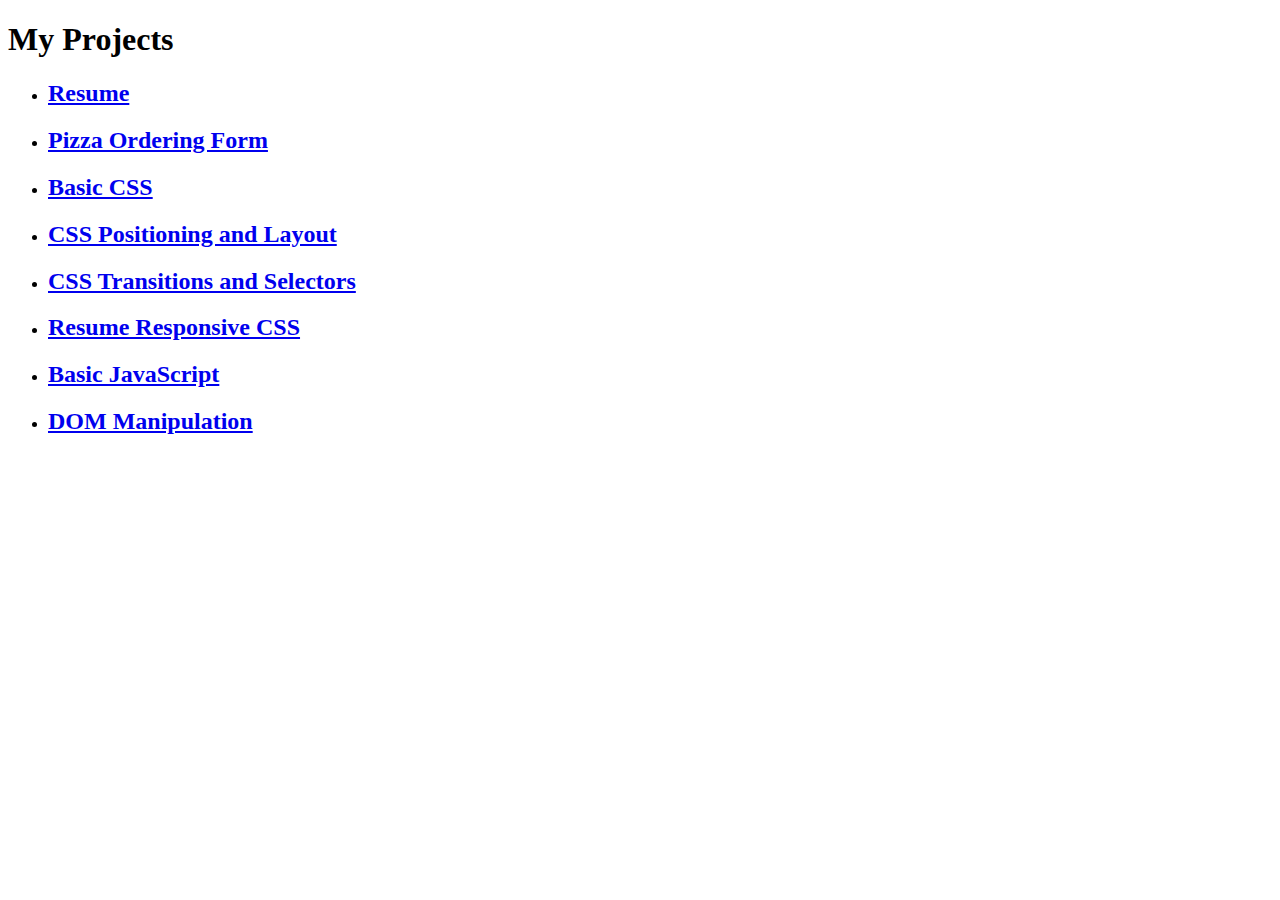
<file: index.html>
<!DOCTYPE html>
<html>
  <header>
    <title>Matthew Rosenberry</title>
  </header>
  <body>
    <h1>My Projects</h1>
    <ul>
      <li><h2><a href="resume.html">Resume</a></h2></li>
      <li><h2><a href="pizza-ordering-form.html">Pizza Ordering Form</a></h2></li>
      <li><h2><a href="5_CSS1-1.html">Basic CSS</a></h2></li>
      <li><h2><a href="html-5.html">CSS Positioning and Layout</a></h2></li>
      <li><h2><a href="html-6.html">CSS Transitions and Selectors</a></h2></li>
      <li><h2><a href="resumecss.html">Resume Responsive CSS</a></h2></li>
      <li><h2><a href="BasicJS.html">Basic JavaScript</a></h2></li>
      <li><h2><a href="DOMmanipulation.html">DOM Manipulation</a></h2></li>
    </ul>
  </body>
</html>
</file>
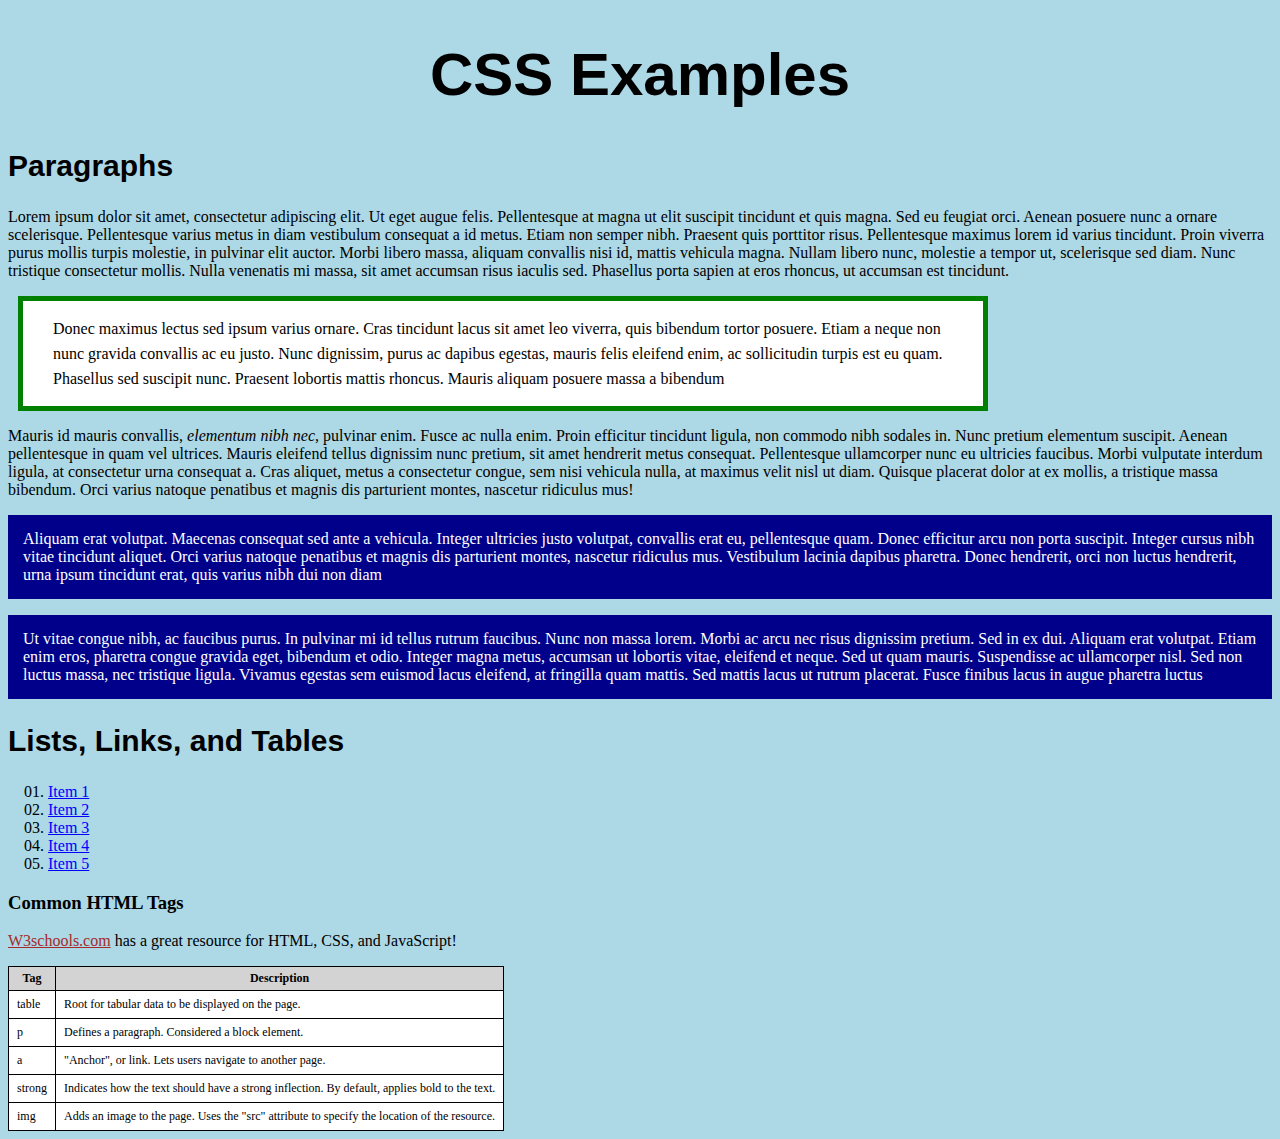
<file: 5_CSS1-1.html>
<!DOCTYPE html>

<html lang="en">
	<head>
		<title>CSS Examples</title>
		<link rel="stylesheet" href="5_css1.css">
	</head>
	
	<body>
		<h1>CSS Examples</h1>
		
		<article>
		<h2>Paragraphs</h2>
			<section>
				<p>Lorem ipsum dolor sit amet, consectetur adipiscing elit. Ut eget augue felis. Pellentesque at magna ut elit suscipit tincidunt et quis magna. Sed eu feugiat orci. Aenean posuere nunc a ornare scelerisque. Pellentesque varius metus in diam vestibulum consequat a id metus. Etiam non semper nibh. Praesent quis porttitor risus. Pellentesque maximus lorem id varius tincidunt. Proin viverra purus mollis turpis molestie, in pulvinar elit auctor. Morbi libero massa, aliquam convallis nisi id, mattis vehicula magna. Nullam libero nunc, molestie a tempor ut, scelerisque sed diam. Nunc tristique consectetur mollis. Nulla venenatis mi massa, sit amet accumsan risus iaculis sed. Phasellus porta sapien at eros rhoncus, ut accumsan est tincidunt.</p>
				<p id="paragraph2">Donec maximus lectus sed ipsum varius ornare. Cras tincidunt lacus sit amet leo viverra, quis bibendum tortor posuere. Etiam a neque non nunc gravida convallis ac eu justo. Nunc dignissim, purus ac dapibus egestas, mauris felis eleifend enim, ac sollicitudin turpis est eu quam. Phasellus sed suscipit nunc. Praesent lobortis mattis rhoncus. Mauris aliquam posuere massa a bibendum</p>
			</section>
			<section>
				<p>Mauris id mauris convallis, <em>elementum nibh nec</em>, pulvinar enim. Fusce ac nulla enim. Proin efficitur tincidunt ligula, non commodo nibh sodales in. Nunc pretium elementum suscipit. Aenean pellentesque in quam vel ultrices. Mauris eleifend tellus dignissim nunc pretium, sit amet hendrerit metus consequat. Pellentesque ullamcorper nunc eu ultricies faucibus. Morbi vulputate interdum ligula, at consectetur urna consequat a. Cras aliquet, metus a consectetur congue, sem nisi vehicula nulla, at maximus velit nisl ut diam. Quisque placerat dolor at ex mollis, a tristique massa bibendum. Orci varius natoque penatibus et magnis dis parturient montes, nascetur ridiculus mus!</p>
				<p class="blue">Aliquam erat volutpat. Maecenas consequat sed ante a vehicula. Integer ultricies justo volutpat, convallis erat eu, pellentesque quam. Donec efficitur arcu non porta suscipit. Integer cursus nibh vitae tincidunt aliquet. Orci varius natoque penatibus et magnis dis parturient montes, nascetur ridiculus mus. Vestibulum lacinia dapibus pharetra. Donec hendrerit, orci non luctus hendrerit, urna ipsum tincidunt erat, quis varius nibh dui non diam</p>
				<p class="blue">Ut vitae congue nibh, ac faucibus purus. In pulvinar mi id tellus rutrum faucibus. Nunc non massa lorem. Morbi ac arcu nec risus dignissim pretium. Sed in ex dui. Aliquam erat volutpat. Etiam enim eros, pharetra congue gravida eget, bibendum et odio. Integer magna metus, accumsan ut lobortis vitae, eleifend et neque. Sed ut quam mauris. Suspendisse ac ullamcorper nisl. Sed non luctus massa, nec tristique ligula. Vivamus egestas sem euismod lacus eleifend, at fringilla quam mattis. Sed mattis lacus ut rutrum placerat. Fusce finibus lacus in augue pharetra luctus</p>
			</section>
		</article>
		
		<article>
			<h2>Lists, Links, and Tables</h2>
			<ol>
				<li><a href="#">Item 1</a></li>
				<li><a href="#">Item 2</a></li>
				<li><a href="#">Item 3</a></li>
				<li><a href="#">Item 4</a></li>
				<li><a href="#">Item 5</a></li>
			</ol>
			
			<section>
				<h3>Common HTML Tags</h3>
				
				<p><a href="http://www.w3schools.com" target="_blank">W3schools.com</a> has a great resource for HTML, CSS, and JavaScript!</p>
				
				<table>
					<tr>
						<th>Tag</th><th>Description</th>
					</tr>
					<tr>
						<td>table</td><td>Root for tabular data to be displayed on the page.</td>
					</tr>
					<tr>
						<td>p</td><td>Defines a paragraph.  Considered a block element.</td>
					</tr>
					<tr>
						<td>a</td><td>"Anchor", or link.  Lets users navigate to another page.</td>
					</tr>
					<tr>
						<td>strong</td><td>Indicates how the text should have a strong inflection.  By default, applies bold to the text.</td>
					</tr>
					<tr>
						<td>img</td><td>Adds an image to the page.  Uses the "src" attribute to specify the location of the resource.</td>
					</tr>
				</table>
			</section>
			
		</article>
	</body>
</html>
</file>
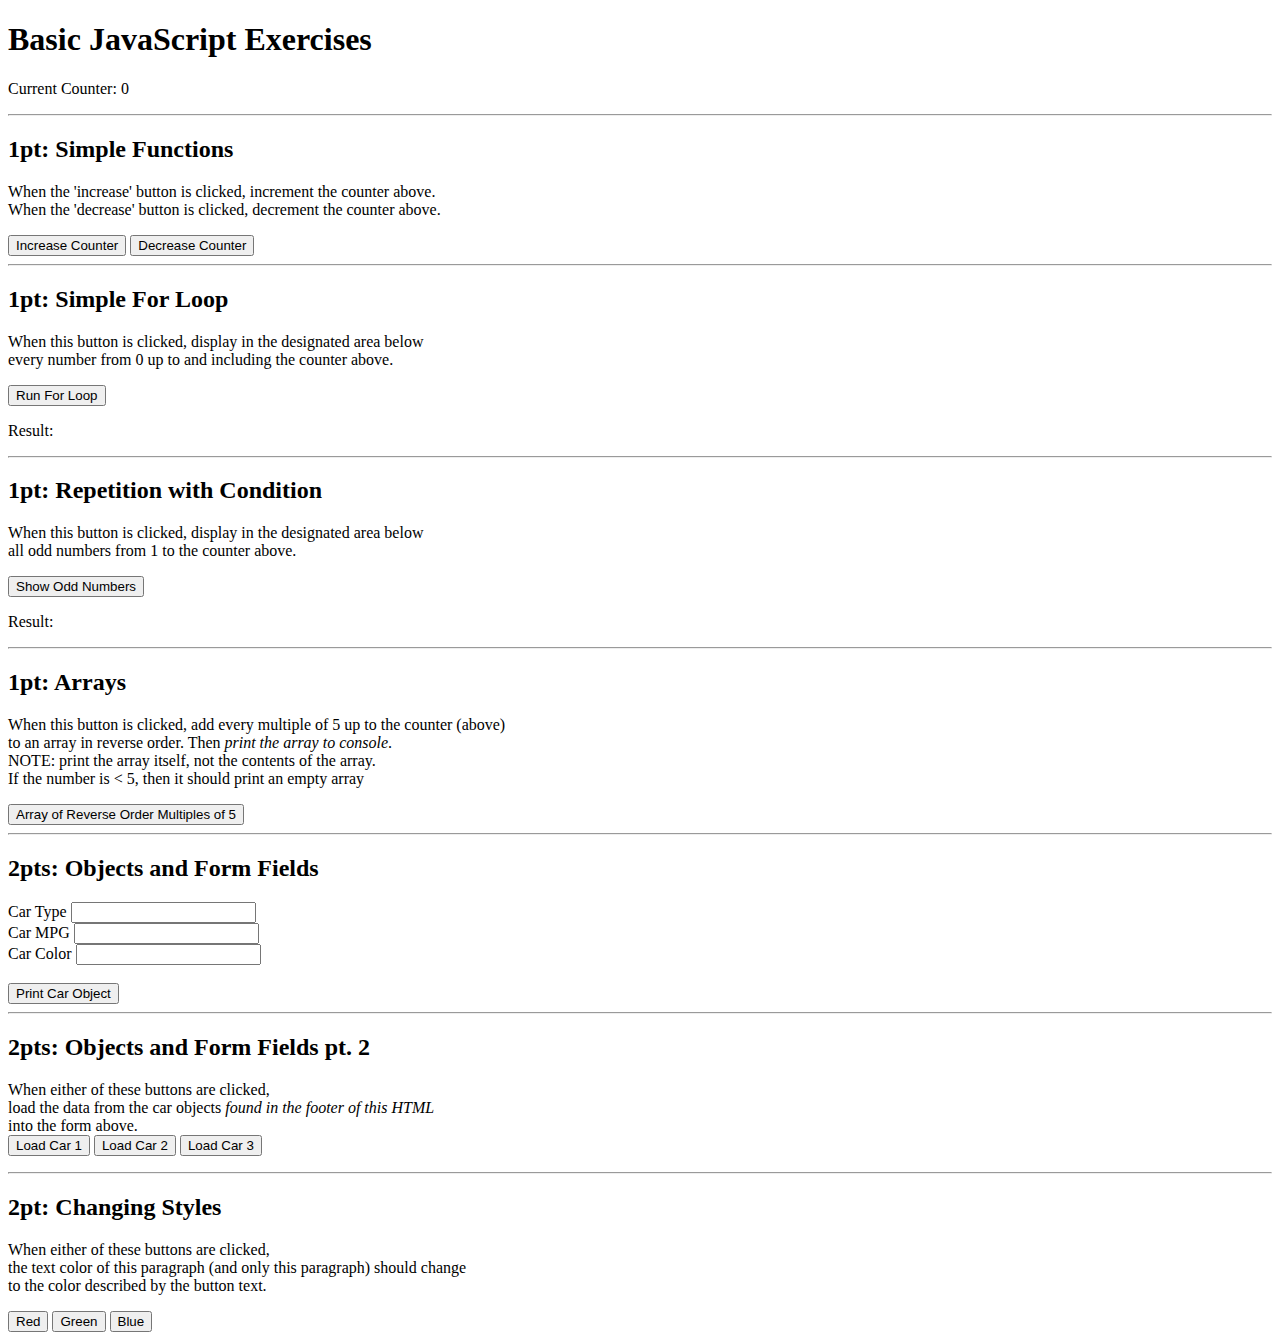
<file: BasicJS.html>
<!DOCTYPE html>

<html lang="en">
	<head>
		<title>Basic JavaScript Exercises</title>
		<script src="BasicJS.js">
		</script>
	</head>
	
	
	<body>
		<h1>Basic JavaScript Exercises</h1>

		<p>Current Counter: <span id="counter">0</span></p>
		
		<hr>
		
		<h2>1pt: Simple Functions</h2>
		<p>When the 'increase' button is clicked, increment the counter above.<br>
			When the 'decrease' button is clicked, decrement the counter above.</p>
		<button onclick="tickUp()">Increase Counter</button>
		<button onclick="tickDown()">Decrease Counter</button>
		
		<hr>
		
		<h2>1pt: Simple For Loop</h2>
		<p>When this button is clicked, display in the designated area below<br>
		every number from 0 up to and including the counter above.</p>
		<button onclick="runForLoop()">Run For Loop</button>
		
		<p>Result: <span id="forLoopResult"></span></p>
		
		<hr>
		
		<h2>1pt: Repetition with Condition</h2>
		<p>When this button is clicked, display in the designated area below<br>
		all odd numbers from 1 to the counter above.</p>
		<button onclick="showOddNumbers()">Show Odd Numbers</button>
		
		<p>Result: <span id="oddNumberResult"></span></p>
		
		<hr>
		
		<h2>1pt: Arrays</h2>
		<p>When this button is clicked, add every multiple of 5 up to the counter (above)<br>
		to an array in reverse order.  Then <em>print the array to console</em>.<br>
		NOTE: print the array itself, not the contents of the array.<br>
		If the number is &lt; 5, then it should print an empty array</p>
		<button onclick="addMultiplesToArray()">Array of Reverse Order Multiples of 5</button>
		
		<hr>
		
		<h2>2pts: Objects and Form Fields</h2>
		<label for="carType">Car Type</label> <input id="carType" type="text"><br>
		<label for="carMPG">Car MPG</label> <input id="carMPG" type="text"><br>
		<label for="carColor">Car Color</label> <input id="carColor" type="text"><br>
		<br>
		
		<button type="button" onclick="printCarObject()">Print Car Object</button>
		
		<hr>
		
		<h2>2pts: Objects and Form Fields pt. 2</h2>
		<p>When either of these buttons are clicked,<br>
		load the data from the car objects <em>found in the footer of this HTML</em><br>
		into the form above.<br>
		<button type="button" onclick="loadCar(1)">Load Car 1</button>
		<button type="button" onclick="loadCar(2)">Load Car 2</button>
		<button type="button" onclick="loadCar(3)">Load Car 3</button>
		
		<hr>
		
		<h2>2pt: Changing Styles</h2>
		<p id="styleParagraph">When either of these buttons are clicked,<br>
		the text color of this paragraph (and only this paragraph) should change<br>
		to the color described by the button text.</p>
		
		<button type="button" onclick="changeColor(1)">Red</button>
		<button type="button" onclick="changeColor(2)">Green</button>
		<button type="button" onclick="changeColor(3)">Blue</button>
	
	
		<footer>
			<script>
				let carObject1 = {cType: "sedan", cMPG: "32", cColor: "blue"};
				let carObject2 = {cType: "truck", cMPG: "28", cColor: "red"};
				let carObject3 = {cType: "van", cMPG: "30", cColor: "green"};
			</script>
		</footer>
	</body>
	
	
</html>
</file>
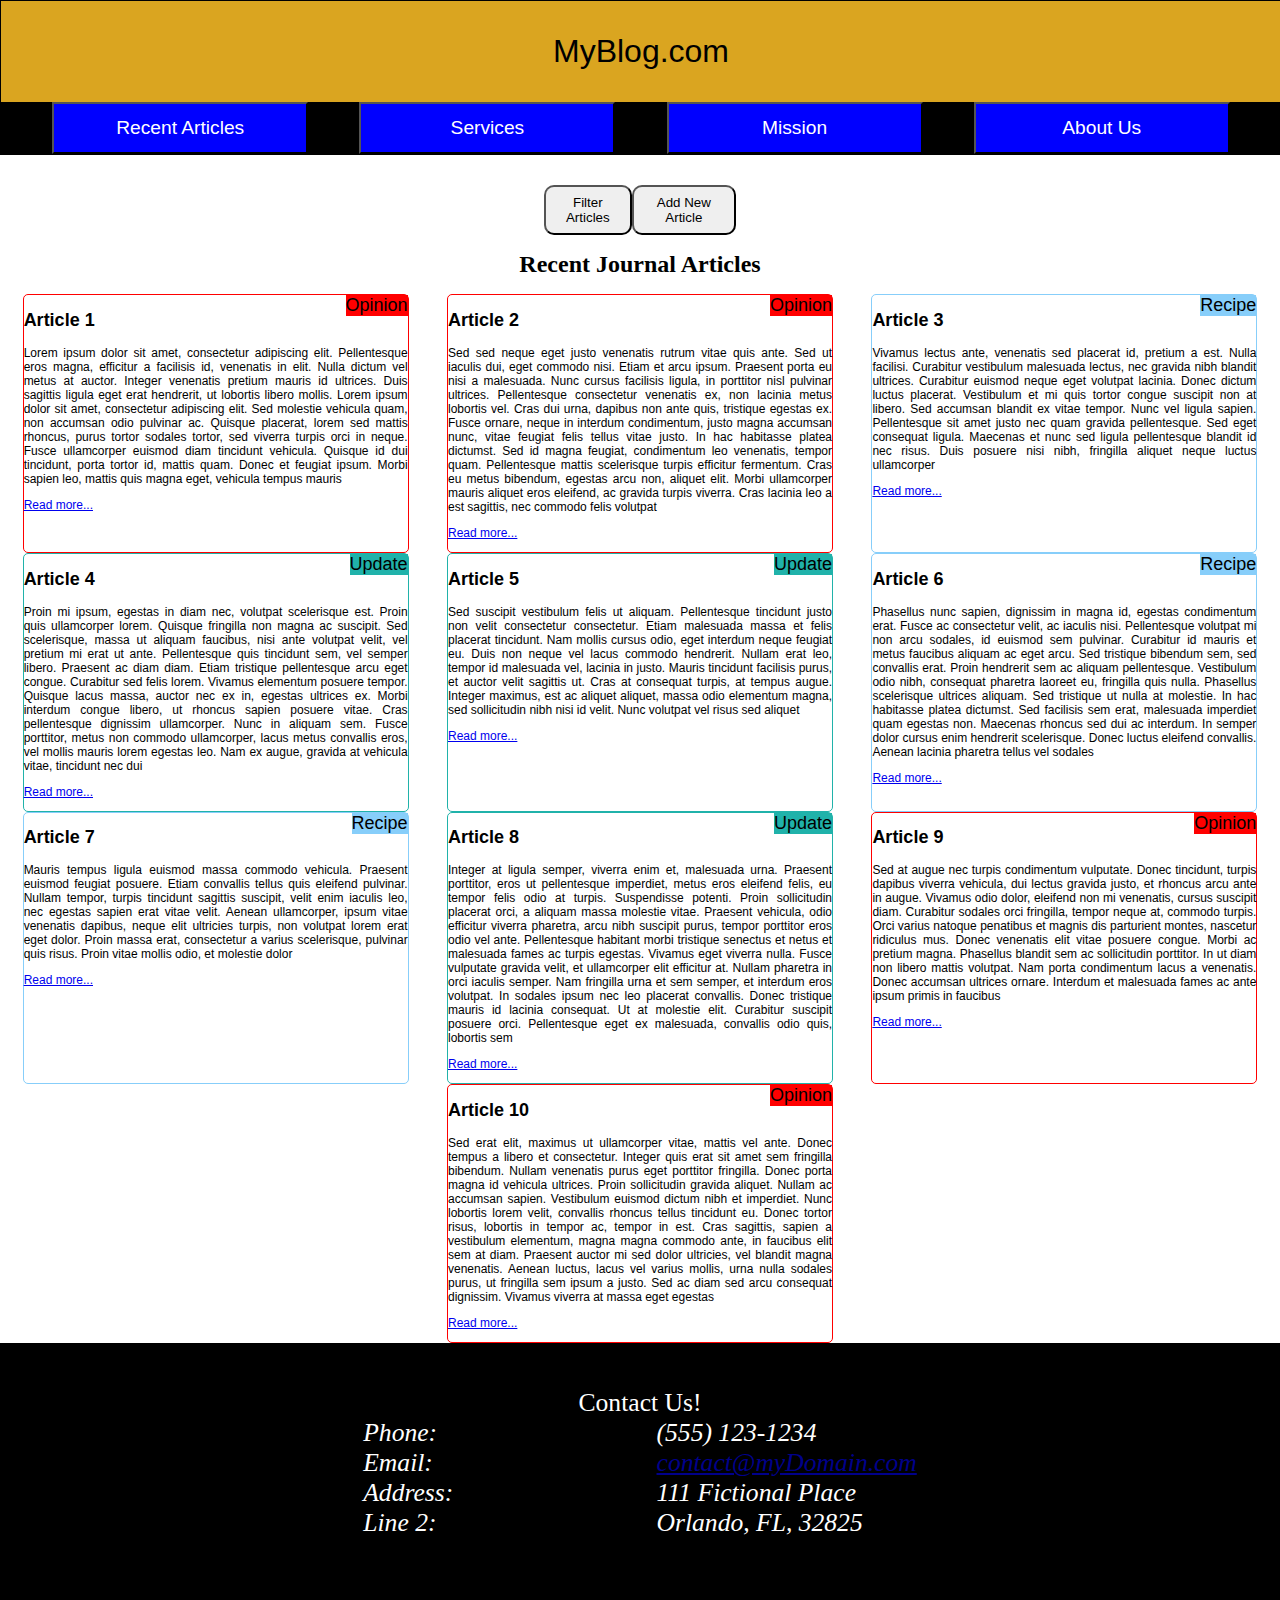
<file: DOMmanipulation.html>
<!DOCTYPE html>
<html lang="en">
    <head>
        <title>Recent Journal Articles</title>
        <link rel="stylesheet" href="DOM.css">
        <meta name="viewport" content="width=device-width, initial-scale=1.0" />
		<script src="DOM.js"></script>
    </head>

    <body>

        <header>
            <p>MyBlog.com</p>

            <nav>
                <button href="recent.html">Recent Articles</button>
                <button href="services.html">Services</button>
                <button href="mission.html">Mission</button>
                <button href="about.html">About Us</button>
            </nav>
        </header>

        <main>

            <div id="showArea">

                <div id="toggleButtons">
                    <button onclick="showFilter()" id="filterButton" type="button">Filter Articles</button>
                    <button onclick="showAddNew()" id="addButton" type="button">Add New Article</button>
                </div>


                <form id="newContent">
                    <h2 class="formRow">Add New Article</h2>

                    <div class="formRow">
                        <label for="inputHeader">Title: </label>
                        <input id="inputHeader" name="inputHeader" type="text">
                    </div>
                    
                    <div class="formRow">
                            <label>Type:</label>
                            <input name="articleType" id="opinionRadio" type="radio"> <label for="opinionRadio">Opinion</label>
                            <input name="articleType" id="recipeRadio" type="radio"> <label for="recipeRadio">Recipe</label>
                            <input name="articleType" id="lifeRadio" type="radio"> <label for="lifeRadio">Life Update</label>
                    </div>

                    <div class="formRow">
                        <label for="inputArticle">Text:</label>
                        <textarea id="inputArticle" name="inputArticle"></textarea>
                    </div>

                    <div class="formRow">
                        <button onclick="addNewArticle()" type="button">Add New Article</button>
                    </div>
                </form>

                <form id="filterContent">
                    <h2>Filter by Article Type</h2>
                    <label for="opinionCheckbox">Opinion</label>
                    <input onclick="filterArticles()" id="opinionCheckbox" type="checkbox" checked>
                    <label for="recipeCheckbox">Recipe</label>
                    <input onclick="filterArticles()" id="recipeCheckbox" type="checkbox" checked>
                    <label for="updateCheckbox">Update</label>
                    <input onclick="filterArticles()" id="updateCheckbox" type="checkbox" checked>
                </form>
            </div>

            <h1>Recent Journal Articles</h1>

            <div id="articleList">
                <article class="opinion" id="a1">
                    <span class="marker">Opinion</span>
                    <h2>Article 1</h2>
                    <p>Lorem ipsum dolor sit amet, consectetur adipiscing elit. Pellentesque eros magna, efficitur a facilisis id, venenatis in elit. Nulla dictum vel metus at auctor. Integer venenatis pretium mauris id ultrices. Duis sagittis ligula eget erat hendrerit, ut lobortis libero mollis. Lorem ipsum dolor sit amet, consectetur adipiscing elit. Sed molestie vehicula quam, non accumsan odio pulvinar ac. Quisque placerat, lorem sed mattis rhoncus, purus tortor sodales tortor, sed viverra turpis orci in neque. Fusce ullamcorper euismod diam tincidunt vehicula. Quisque id dui tincidunt, porta tortor id, mattis quam. Donec et feugiat ipsum. Morbi sapien leo, mattis quis magna eget, vehicula tempus mauris</p>
                    <p><a href="moreDetails.html">Read more...</a></p>
                </article>

                <article class="opinion" id="a2">
                    <span class="marker">Opinion</span>
                    <h2>Article 2</h2>
                    <p>Sed sed neque eget justo venenatis rutrum vitae quis ante. Sed ut iaculis dui, eget commodo nisi. Etiam et arcu ipsum. Praesent porta eu nisi a malesuada. Nunc cursus facilisis ligula, in porttitor nisl pulvinar ultrices. Pellentesque consectetur venenatis ex, non lacinia metus lobortis vel. Cras dui urna, dapibus non ante quis, tristique egestas ex. Fusce ornare, neque in interdum condimentum, justo magna accumsan nunc, vitae feugiat felis tellus vitae justo. In hac habitasse platea dictumst. Sed id magna feugiat, condimentum leo venenatis, tempor quam. Pellentesque mattis scelerisque turpis efficitur fermentum. Cras eu metus bibendum, egestas arcu non, aliquet elit. Morbi ullamcorper mauris aliquet eros eleifend, ac gravida turpis viverra. Cras lacinia leo a est sagittis, nec commodo felis volutpat</p>
                    <p><a href="moreDetails.html">Read more...</a></p>
                </article>

                <article class="recipe" id="a3">
                    <span class="marker">Recipe</span>
                    <h2>Article 3</h2>
                    <p>Vivamus lectus ante, venenatis sed placerat id, pretium a est. Nulla facilisi. Curabitur vestibulum malesuada lectus, nec gravida nibh blandit ultrices. Curabitur euismod neque eget volutpat lacinia. Donec dictum luctus placerat. Vestibulum et mi quis tortor congue suscipit non at libero. Sed accumsan blandit ex vitae tempor. Nunc vel ligula sapien. Pellentesque sit amet justo nec quam gravida pellentesque. Sed eget consequat ligula. Maecenas et nunc sed ligula pellentesque blandit id nec risus. Duis posuere nisi nibh, fringilla aliquet neque luctus ullamcorper</p>
                    <p><a href="moreDetails.html">Read more...</a></p>
                </article>

                <article class="update" id="a4">
                    <span class="marker">Update</span>
                    <h2>Article 4</h2>
                    <p>Proin mi ipsum, egestas in diam nec, volutpat scelerisque est. Proin quis ullamcorper lorem. Quisque fringilla non magna ac suscipit. Sed scelerisque, massa ut aliquam faucibus, nisi ante volutpat velit, vel pretium mi erat ut ante. Pellentesque quis tincidunt sem, vel semper libero. Praesent ac diam diam. Etiam tristique pellentesque arcu eget congue. Curabitur sed felis lorem. Vivamus elementum posuere tempor. Quisque lacus massa, auctor nec ex in, egestas ultrices ex. Morbi interdum congue libero, ut rhoncus sapien posuere vitae. Cras pellentesque dignissim ullamcorper. Nunc in aliquam sem. Fusce porttitor, metus non commodo ullamcorper, lacus metus convallis eros, vel mollis mauris lorem egestas leo. Nam ex augue, gravida at vehicula vitae, tincidunt nec dui</p>
                    <p><a href="moreDetails.html">Read more...</a></p>
                </article>

                <article class="update" id="a5">
                    <span class="marker">Update</span>
                    <h2>Article 5</h2>
                    <p>Sed suscipit vestibulum felis ut aliquam. Pellentesque tincidunt justo non velit consectetur consectetur. Etiam malesuada massa et felis placerat tincidunt. Nam mollis cursus odio, eget interdum neque feugiat eu. Duis non neque vel lacus commodo hendrerit. Nullam erat leo, tempor id malesuada vel, lacinia in justo. Mauris tincidunt facilisis purus, et auctor velit sagittis ut. Cras at consequat turpis, at tempus augue. Integer maximus, est ac aliquet aliquet, massa odio elementum magna, sed sollicitudin nibh nisi id velit. Nunc volutpat vel risus sed aliquet</p>
                    <p><a href="moreDetails.html">Read more...</a></p>
                </article>

                <article class="recipe" id="a6">
                    <span class="marker">Recipe</span>
                    <h2>Article 6</h2>
                    <p>Phasellus nunc sapien, dignissim in magna id, egestas condimentum erat. Fusce ac consectetur velit, ac iaculis nisi. Pellentesque volutpat mi non arcu sodales, id euismod sem pulvinar. Curabitur id mauris et metus faucibus aliquam ac eget arcu. Sed tristique bibendum sem, sed convallis erat. Proin hendrerit sem ac aliquam pellentesque. Vestibulum odio nibh, consequat pharetra laoreet eu, fringilla quis nulla. Phasellus scelerisque ultrices aliquam. Sed tristique ut nulla at molestie. In hac habitasse platea dictumst. Sed facilisis sem erat, malesuada imperdiet quam egestas non. Maecenas rhoncus sed dui ac interdum. In semper dolor cursus enim hendrerit scelerisque. Donec luctus eleifend convallis. Aenean lacinia pharetra tellus vel sodales</p>
                    <p><a href="moreDetails.html">Read more...</a></p>
                </article>

                <article class="recipe" id="a7">
                    <span class="marker">Recipe</span>
                    <h2>Article 7</h2>
                    <p>Mauris tempus ligula euismod massa commodo vehicula. Praesent euismod feugiat posuere. Etiam convallis tellus quis eleifend pulvinar. Nullam tempor, turpis tincidunt sagittis suscipit, velit enim iaculis leo, nec egestas sapien erat vitae velit. Aenean ullamcorper, ipsum vitae venenatis dapibus, neque elit ultricies turpis, non volutpat lorem erat eget dolor. Proin massa erat, consectetur a varius scelerisque, pulvinar quis risus. Proin vitae mollis odio, et molestie dolor</p>
                    <p><a href="moreDetails.html">Read more...</a></p>
                </article>

                <article class="update" id="a8">
                    <span class="marker">Update</span>
                    <h2>Article 8</h2>
                    <p>Integer at ligula semper, viverra enim et, malesuada urna. Praesent porttitor, eros ut pellentesque imperdiet, metus eros eleifend felis, eu tempor felis odio at turpis. Suspendisse potenti. Proin sollicitudin placerat orci, a aliquam massa molestie vitae. Praesent vehicula, odio efficitur viverra pharetra, arcu nibh suscipit purus, tempor porttitor eros odio vel ante. Pellentesque habitant morbi tristique senectus et netus et malesuada fames ac turpis egestas. Vivamus eget viverra nulla. Fusce vulputate gravida velit, et ullamcorper elit efficitur at. Nullam pharetra in orci iaculis semper. Nam fringilla urna et sem semper, et interdum eros volutpat. In sodales ipsum nec leo placerat convallis. Donec tristique mauris id lacinia consequat. Ut at molestie elit. Curabitur suscipit posuere orci. Pellentesque eget ex malesuada, convallis odio quis, lobortis sem</p>
                    <p><a href="moreDetails.html">Read more...</a></p>
                </article>

                <article class="opinion" id="a9">
                    <span class="marker">Opinion</span>
                    <h2>Article 9</h2>
                    <p>Sed at augue nec turpis condimentum vulputate. Donec tincidunt, turpis dapibus viverra vehicula, dui lectus gravida justo, et rhoncus arcu ante in augue. Vivamus odio dolor, eleifend non mi venenatis, cursus suscipit diam. Curabitur sodales orci fringilla, tempor neque at, commodo turpis. Orci varius natoque penatibus et magnis dis parturient montes, nascetur ridiculus mus. Donec venenatis elit vitae posuere congue. Morbi ac pretium magna. Phasellus blandit sem ac sollicitudin porttitor. In ut diam non libero mattis volutpat. Nam porta condimentum lacus a venenatis. Donec accumsan ultrices ornare. Interdum et malesuada fames ac ante ipsum primis in faucibus</p>
                    <p><a href="moreDetails.html">Read more...</a></p>
                </article>

                <article class="opinion" id="a10">
                    <span class="marker">Opinion</span>
                    <h2>Article 10</h2>
                    <p>Sed erat elit, maximus ut ullamcorper vitae, mattis vel ante. Donec tempus a libero et consectetur. Integer quis erat sit amet sem fringilla bibendum. Nullam venenatis purus eget porttitor fringilla. Donec porta magna id vehicula ultrices. Proin sollicitudin gravida aliquet. Nullam ac accumsan sapien. Vestibulum euismod dictum nibh et imperdiet. Nunc lobortis lorem velit, convallis rhoncus tellus tincidunt eu. Donec tortor risus, lobortis in tempor ac, tempor in est. Cras sagittis, sapien a vestibulum elementum, magna magna commodo ante, in faucibus elit sem at diam. Praesent auctor mi sed dolor ultricies, vel blandit magna venenatis. Aenean luctus, lacus vel varius mollis, urna nulla sodales purus, ut fringilla sem ipsum a justo. Sed ac diam sed arcu consequat dignissim. Vivamus viverra at massa eget egestas</p>
                    <p><a href="moreDetails.html">Read more...</a></p>
                </article>
            </div>

            <footer>
                <p>Contact Us!</p>
                <address>
                    <div>
                        <span>Phone:</span> <span>(555) 123-1234</span>
                        <span>Email:</span> </span><a href="">contact@myDomain.com</a></span>
                        <span>Address:</span> <span>111 Fictional Place</span>
                        <span>Line 2:</span> <span>Orlando, FL, 32825</span>
                    </div>
                </address>
            </footer>
        </main>
    </body>
</html>
</file>
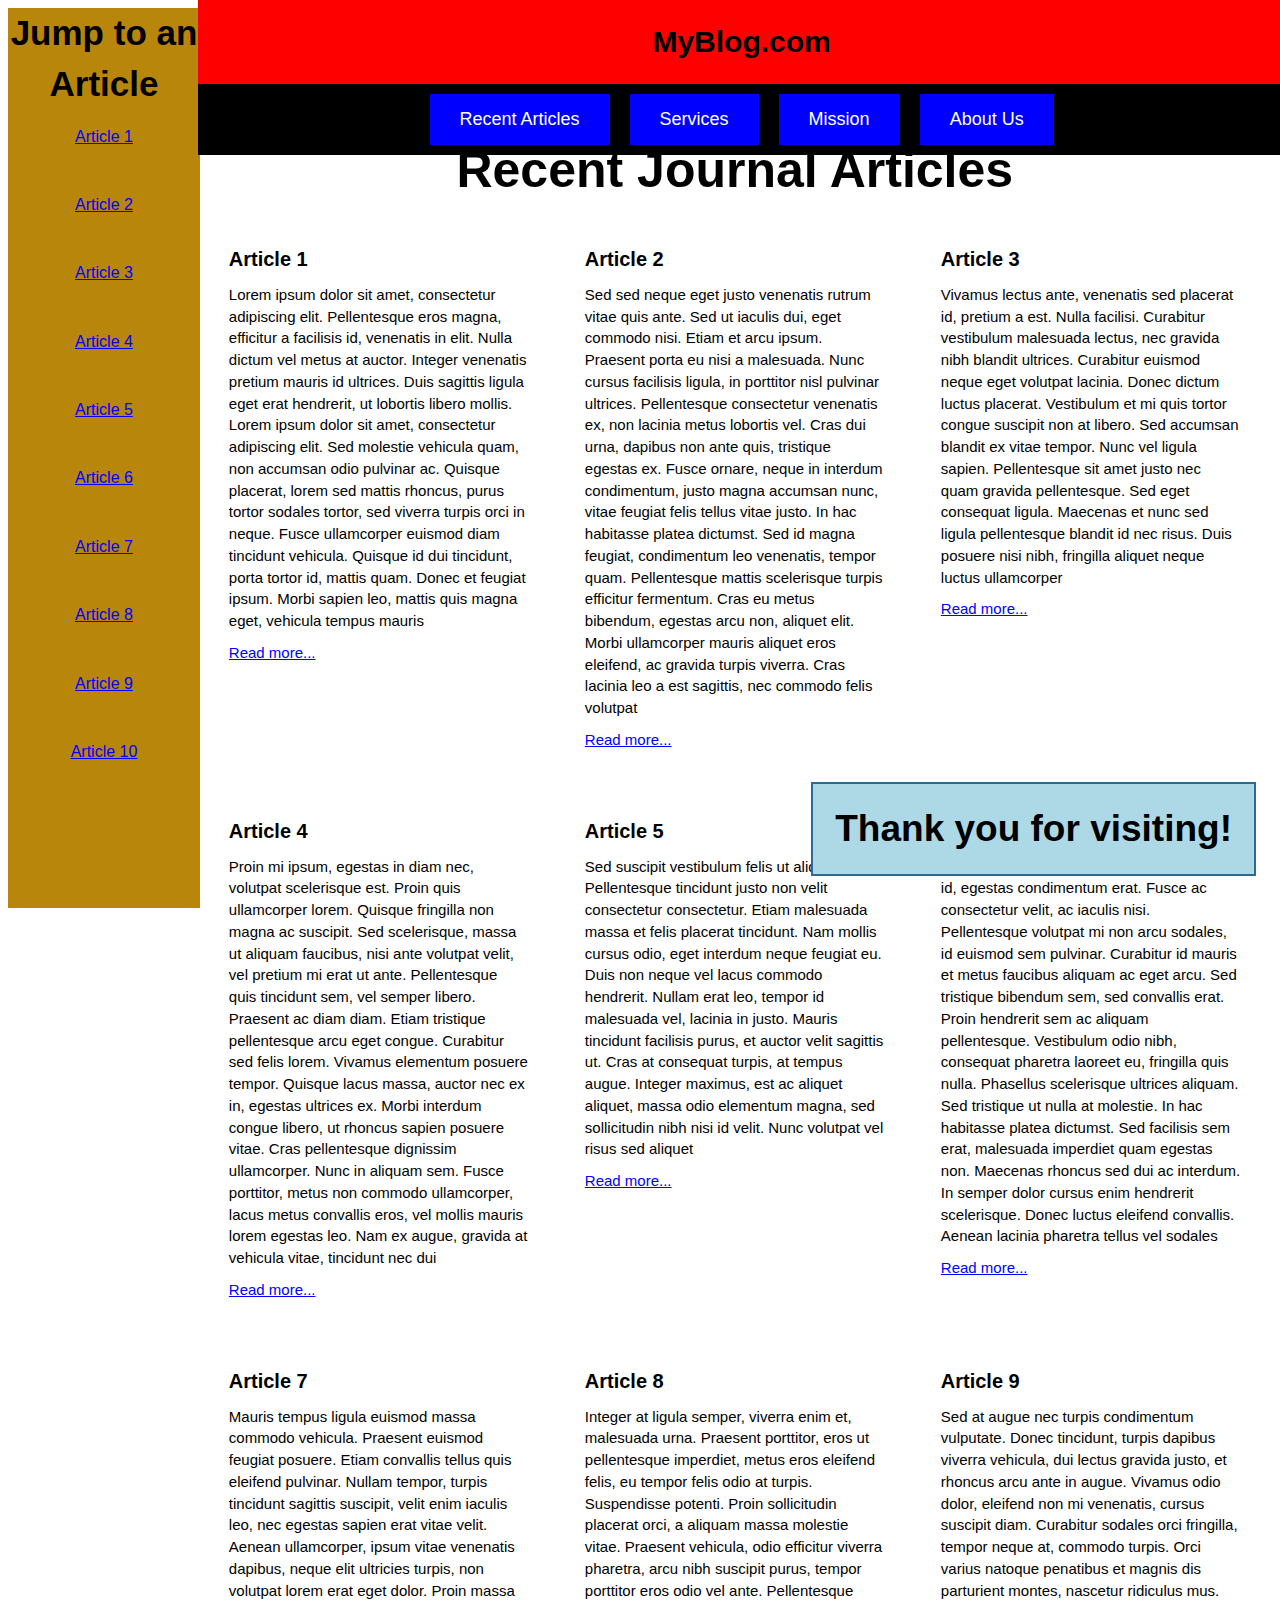
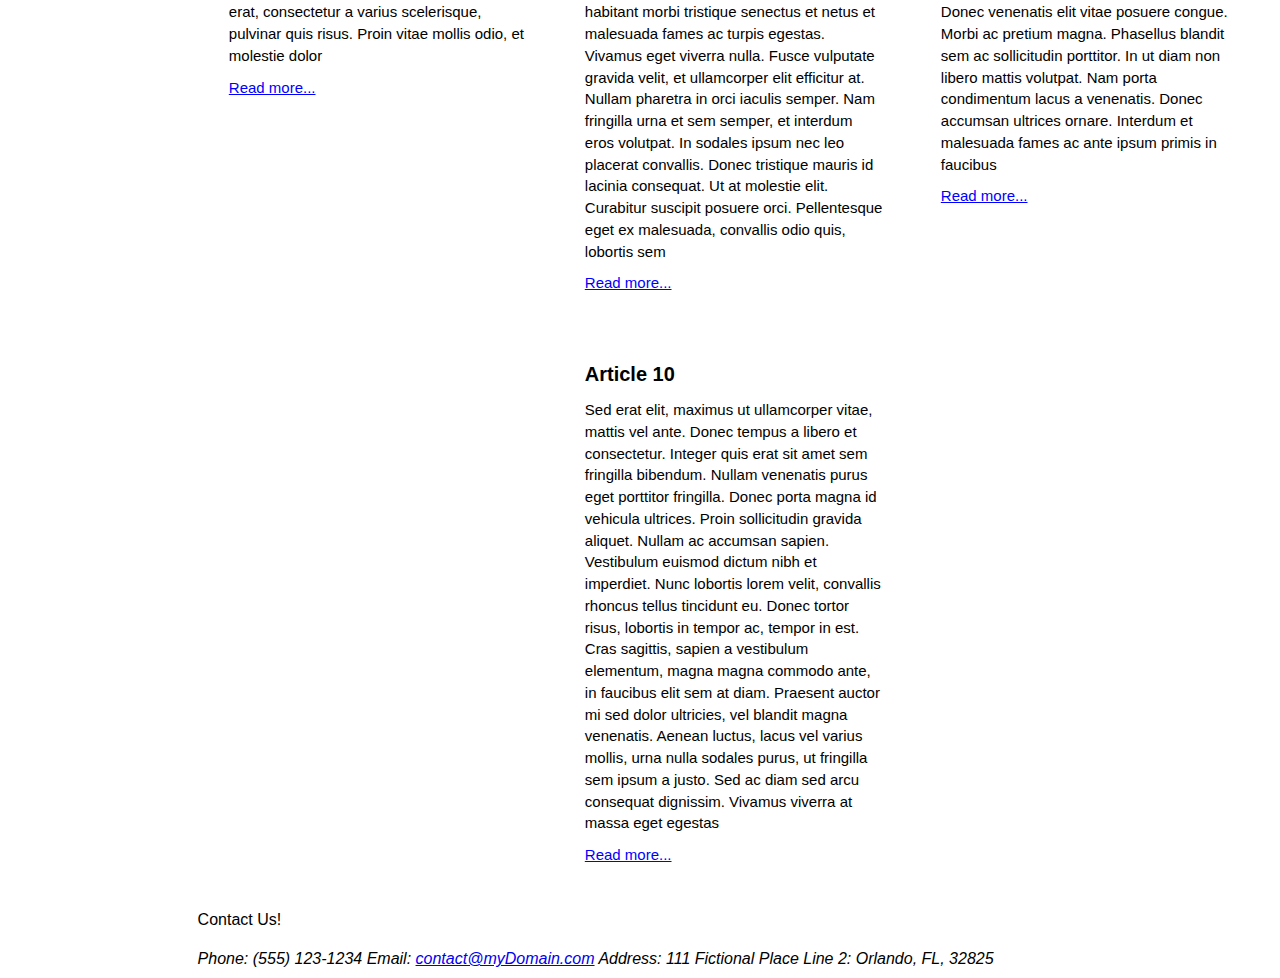
<file: html-5.html>
<!DOCTYPE html>
<html lang="en">
    <head>
        <link rel="stylesheet" href="CSSPL.css">
    </head>

    <body>
		<nav id="jumpMenu">
            <h2>Jump to an Article</h2>
            <a href="#a1">Article 1</a><br>
            <a href="#a2">Article 2</a><br>
            <a href="#a3">Article 3</a><br>
            <a href="#a4">Article 4</a><br>
            <a href="#a5">Article 5</a><br>
            <a href="#a6">Article 6</a><br>
            <a href="#a7">Article 7</a><br>
            <a href="#a8">Article 8</a><br>
            <a href="#a9">Article 9</a><br>
			<a href="#a10">Article 10</a>
        </nav>
		
        <main>		
		
			<header>
				<p>MyBlog.com</p>
				<nav>
					<button href="recent.html">Recent Articles</button>
					<button href="services.html">Services</button>
					<button href="mission.html">Mission</button>
					<button href="about.html">About Us</button>
				</nav>
			</header>
            
            <h1>Recent Journal Articles</h1>

            <div id="container">
                <article id="a1">
                    <h2>Article 1</h2>
                    <p>Lorem ipsum dolor sit amet, consectetur adipiscing elit. Pellentesque eros magna, efficitur a facilisis id, venenatis in elit. Nulla dictum vel metus at auctor. Integer venenatis pretium mauris id ultrices. Duis sagittis ligula eget erat hendrerit, ut lobortis libero mollis. Lorem ipsum dolor sit amet, consectetur adipiscing elit. Sed molestie vehicula quam, non accumsan odio pulvinar ac. Quisque placerat, lorem sed mattis rhoncus, purus tortor sodales tortor, sed viverra turpis orci in neque. Fusce ullamcorper euismod diam tincidunt vehicula. Quisque id dui tincidunt, porta tortor id, mattis quam. Donec et feugiat ipsum. Morbi sapien leo, mattis quis magna eget, vehicula tempus mauris</p>
                    <p><a href="#">Read more...</a></p>
                </article>

                <article id="a2">
                    <h2>Article 2</h2>
                    <p>Sed sed neque eget justo venenatis rutrum vitae quis ante. Sed ut iaculis dui, eget commodo nisi. Etiam et arcu ipsum. Praesent porta eu nisi a malesuada. Nunc cursus facilisis ligula, in porttitor nisl pulvinar ultrices. Pellentesque consectetur venenatis ex, non lacinia metus lobortis vel. Cras dui urna, dapibus non ante quis, tristique egestas ex. Fusce ornare, neque in interdum condimentum, justo magna accumsan nunc, vitae feugiat felis tellus vitae justo. In hac habitasse platea dictumst. Sed id magna feugiat, condimentum leo venenatis, tempor quam. Pellentesque mattis scelerisque turpis efficitur fermentum. Cras eu metus bibendum, egestas arcu non, aliquet elit. Morbi ullamcorper mauris aliquet eros eleifend, ac gravida turpis viverra. Cras lacinia leo a est sagittis, nec commodo felis volutpat</p>
                    <p><a href="#">Read more...</a></p>
                </article>

                <article id="a3">
                    <h2>Article 3</h2>
                    <p>Vivamus lectus ante, venenatis sed placerat id, pretium a est. Nulla facilisi. Curabitur vestibulum malesuada lectus, nec gravida nibh blandit ultrices. Curabitur euismod neque eget volutpat lacinia. Donec dictum luctus placerat. Vestibulum et mi quis tortor congue suscipit non at libero. Sed accumsan blandit ex vitae tempor. Nunc vel ligula sapien. Pellentesque sit amet justo nec quam gravida pellentesque. Sed eget consequat ligula. Maecenas et nunc sed ligula pellentesque blandit id nec risus. Duis posuere nisi nibh, fringilla aliquet neque luctus ullamcorper</p>
                    <p><a href="#">Read more...</a></p>
                </article>

                <article id="a4">
                    <h2>Article 4</h2>
                    <p>Proin mi ipsum, egestas in diam nec, volutpat scelerisque est. Proin quis ullamcorper lorem. Quisque fringilla non magna ac suscipit. Sed scelerisque, massa ut aliquam faucibus, nisi ante volutpat velit, vel pretium mi erat ut ante. Pellentesque quis tincidunt sem, vel semper libero. Praesent ac diam diam. Etiam tristique pellentesque arcu eget congue. Curabitur sed felis lorem. Vivamus elementum posuere tempor. Quisque lacus massa, auctor nec ex in, egestas ultrices ex. Morbi interdum congue libero, ut rhoncus sapien posuere vitae. Cras pellentesque dignissim ullamcorper. Nunc in aliquam sem. Fusce porttitor, metus non commodo ullamcorper, lacus metus convallis eros, vel mollis mauris lorem egestas leo. Nam ex augue, gravida at vehicula vitae, tincidunt nec dui</p>
                    <p><a href="#">Read more...</a></p>
                </article>

                <article id="a5">
                    <h2>Article 5</h2>
                    <p>Sed suscipit vestibulum felis ut aliquam. Pellentesque tincidunt justo non velit consectetur consectetur. Etiam malesuada massa et felis placerat tincidunt. Nam mollis cursus odio, eget interdum neque feugiat eu. Duis non neque vel lacus commodo hendrerit. Nullam erat leo, tempor id malesuada vel, lacinia in justo. Mauris tincidunt facilisis purus, et auctor velit sagittis ut. Cras at consequat turpis, at tempus augue. Integer maximus, est ac aliquet aliquet, massa odio elementum magna, sed sollicitudin nibh nisi id velit. Nunc volutpat vel risus sed aliquet</p>
                    <p><a href="#">Read more...</a></p>
                </article>

                <article id="a6">
                    <h2>Article 6</h2>
                    <p>Phasellus nunc sapien, dignissim in magna id, egestas condimentum erat. Fusce ac consectetur velit, ac iaculis nisi. Pellentesque volutpat mi non arcu sodales, id euismod sem pulvinar. Curabitur id mauris et metus faucibus aliquam ac eget arcu. Sed tristique bibendum sem, sed convallis erat. Proin hendrerit sem ac aliquam pellentesque. Vestibulum odio nibh, consequat pharetra laoreet eu, fringilla quis nulla. Phasellus scelerisque ultrices aliquam. Sed tristique ut nulla at molestie. In hac habitasse platea dictumst. Sed facilisis sem erat, malesuada imperdiet quam egestas non. Maecenas rhoncus sed dui ac interdum. In semper dolor cursus enim hendrerit scelerisque. Donec luctus eleifend convallis. Aenean lacinia pharetra tellus vel sodales</p>
                    <p><a href="#">Read more...</a></p>
                </article>

                <article id="a7">
                    <h2>Article 7</h2>
                    <p>Mauris tempus ligula euismod massa commodo vehicula. Praesent euismod feugiat posuere. Etiam convallis tellus quis eleifend pulvinar. Nullam tempor, turpis tincidunt sagittis suscipit, velit enim iaculis leo, nec egestas sapien erat vitae velit. Aenean ullamcorper, ipsum vitae venenatis dapibus, neque elit ultricies turpis, non volutpat lorem erat eget dolor. Proin massa erat, consectetur a varius scelerisque, pulvinar quis risus. Proin vitae mollis odio, et molestie dolor</p>
                    <p><a href="#">Read more...</a></p>
                </article>

                <article id="a8">
                    <h2>Article 8</h2>
                    <p>Integer at ligula semper, viverra enim et, malesuada urna. Praesent porttitor, eros ut pellentesque imperdiet, metus eros eleifend felis, eu tempor felis odio at turpis. Suspendisse potenti. Proin sollicitudin placerat orci, a aliquam massa molestie vitae. Praesent vehicula, odio efficitur viverra pharetra, arcu nibh suscipit purus, tempor porttitor eros odio vel ante. Pellentesque habitant morbi tristique senectus et netus et malesuada fames ac turpis egestas. Vivamus eget viverra nulla. Fusce vulputate gravida velit, et ullamcorper elit efficitur at. Nullam pharetra in orci iaculis semper. Nam fringilla urna et sem semper, et interdum eros volutpat. In sodales ipsum nec leo placerat convallis. Donec tristique mauris id lacinia consequat. Ut at molestie elit. Curabitur suscipit posuere orci. Pellentesque eget ex malesuada, convallis odio quis, lobortis sem</p>
                    <p><a href="#">Read more...</a></p>
                </article>

                <article id="a9">
                    <h2>Article 9</h2>
                    <p>Sed at augue nec turpis condimentum vulputate. Donec tincidunt, turpis dapibus viverra vehicula, dui lectus gravida justo, et rhoncus arcu ante in augue. Vivamus odio dolor, eleifend non mi venenatis, cursus suscipit diam. Curabitur sodales orci fringilla, tempor neque at, commodo turpis. Orci varius natoque penatibus et magnis dis parturient montes, nascetur ridiculus mus. Donec venenatis elit vitae posuere congue. Morbi ac pretium magna. Phasellus blandit sem ac sollicitudin porttitor. In ut diam non libero mattis volutpat. Nam porta condimentum lacus a venenatis. Donec accumsan ultrices ornare. Interdum et malesuada fames ac ante ipsum primis in faucibus</p>
                    <p><a href="#">Read more...</a></p>
                </article>

                <article id="a10">
                    <h2>Article 10</h2>
                    <p>Sed erat elit, maximus ut ullamcorper vitae, mattis vel ante. Donec tempus a libero et consectetur. Integer quis erat sit amet sem fringilla bibendum. Nullam venenatis purus eget porttitor fringilla. Donec porta magna id vehicula ultrices. Proin sollicitudin gravida aliquet. Nullam ac accumsan sapien. Vestibulum euismod dictum nibh et imperdiet. Nunc lobortis lorem velit, convallis rhoncus tellus tincidunt eu. Donec tortor risus, lobortis in tempor ac, tempor in est. Cras sagittis, sapien a vestibulum elementum, magna magna commodo ante, in faucibus elit sem at diam. Praesent auctor mi sed dolor ultricies, vel blandit magna venenatis. Aenean luctus, lacus vel varius mollis, urna nulla sodales purus, ut fringilla sem ipsum a justo. Sed ac diam sed arcu consequat dignissim. Vivamus viverra at massa eget egestas</p>
                    <p><a href="#">Read more...</a></p>
                </article>
            </div>
			
			<p id="thanks">Thank you for visiting!</p>

            <footer>
                <p>Contact Us!</p>
                <address>
                    <div>
                        <span>Phone:</span> <span>(555) 123-1234</span>
                        <span>Email:</span> </span><a href="#">contact@myDomain.com</a></span>
                        <span>Address:</span> <span>111 Fictional Place</span>
                        <span>Line 2:</span> <span>Orlando, FL, 32825</span>
                    </div>
                </address>
				
            </footer>
        </main>
    </body>
</html>
</file>
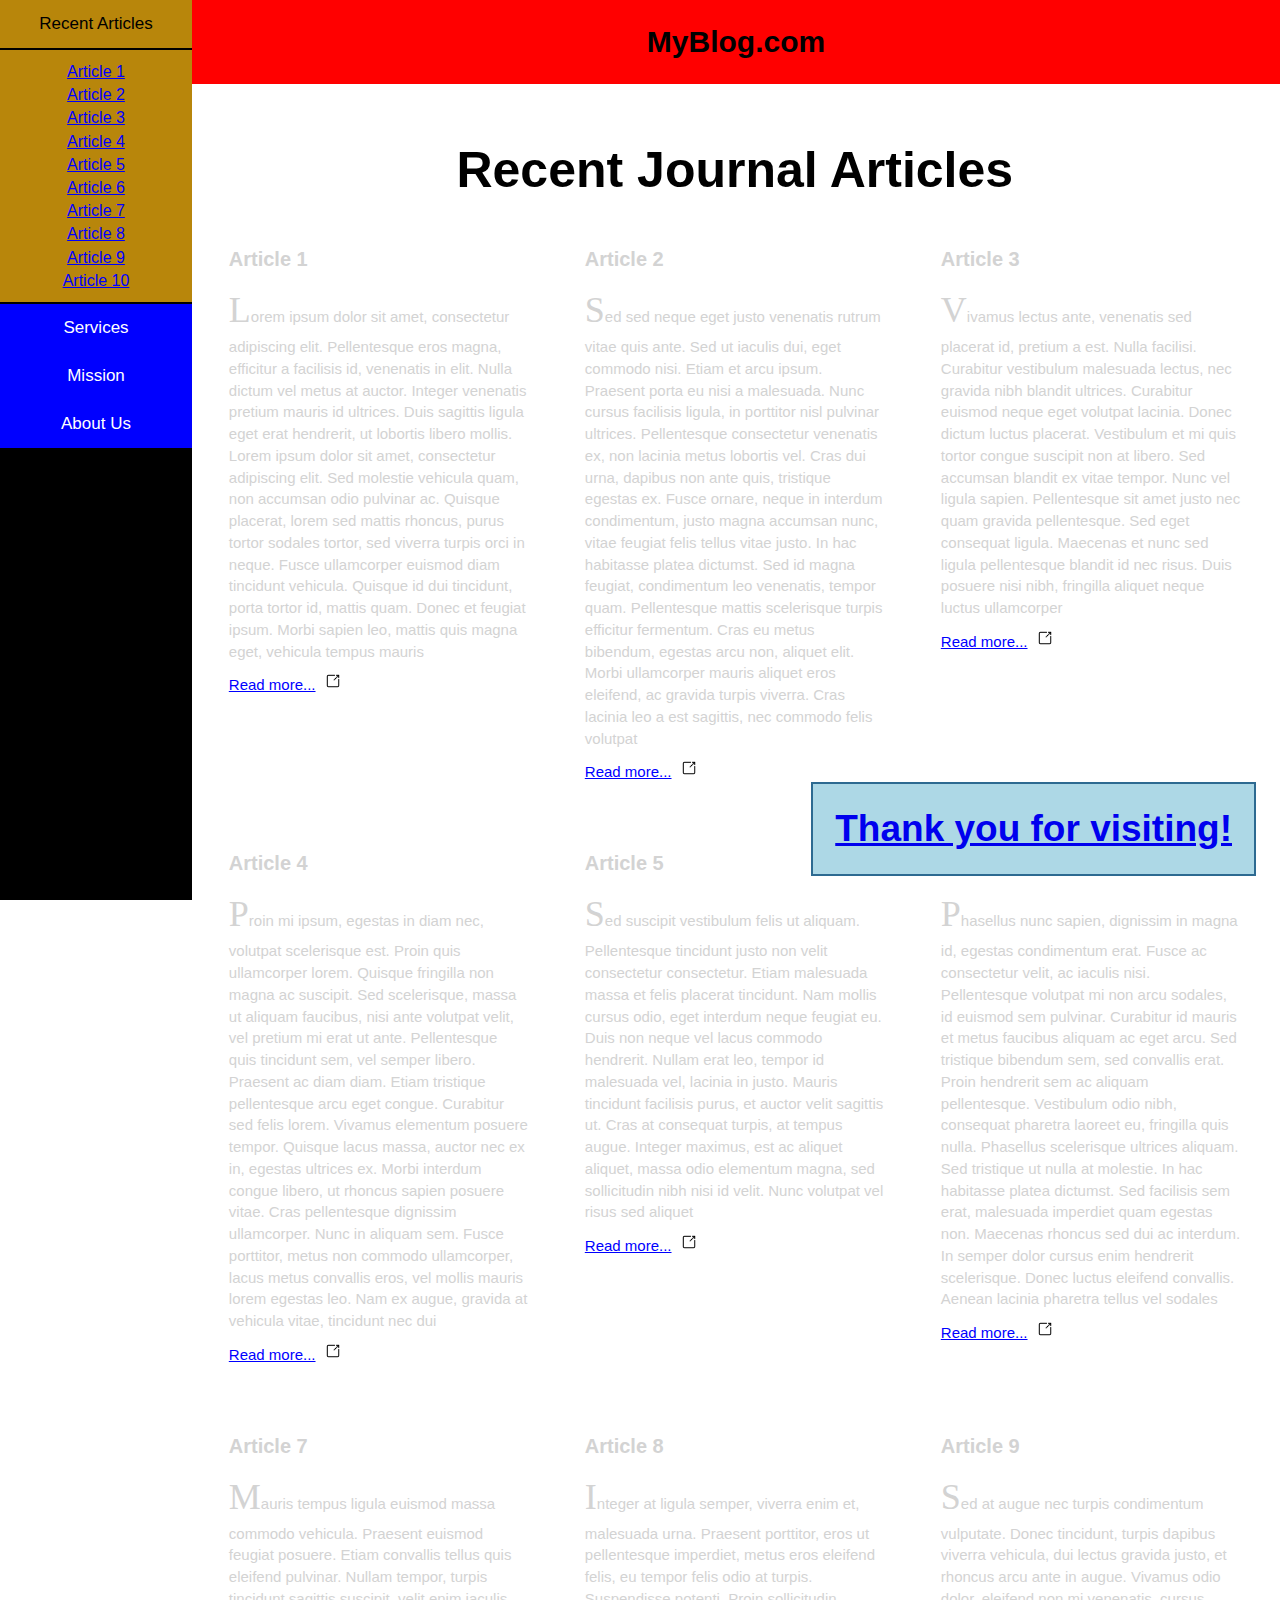
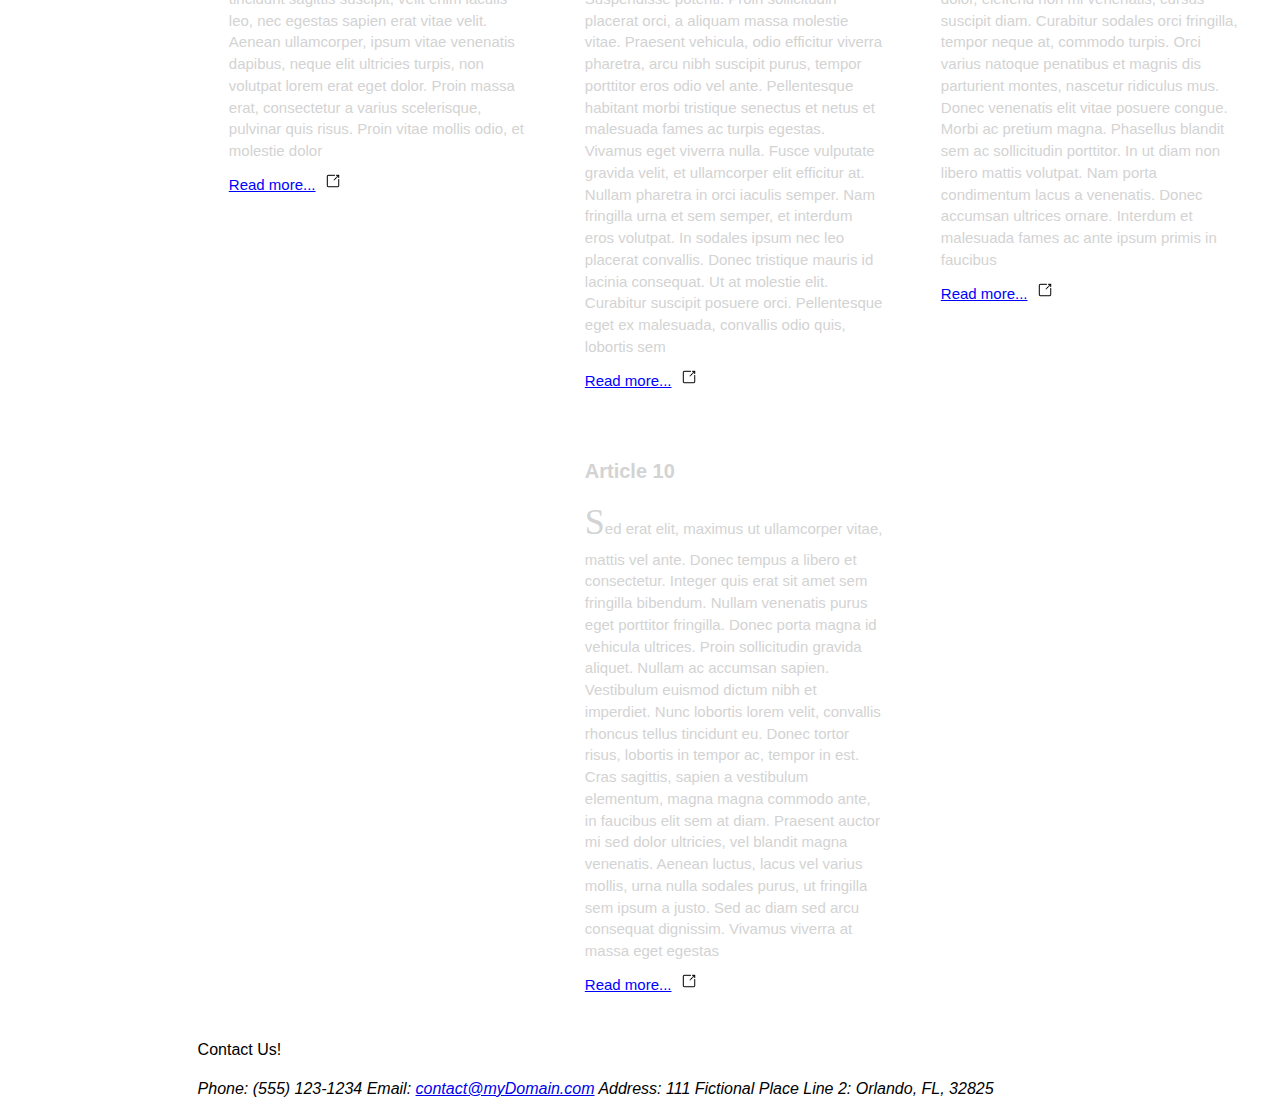
<file: html-6.html>
<!DOCTYPE html>
<html lang="en">
    <head>
        <link rel="stylesheet" href="7_transition.css">
    </head>

    <body>
		
		<nav id="menuItems">
			<button id="recentArticles" href="recent.html">Recent Articles</button>
			
			<ul id="jumpMenu">
				<li><a href="#a1">Article 1</a></li>
				<li><a href="#a2">Article 2</a></li>
				<li><a href="#a3">Article 3</a></li>
				<li><a href="#a4">Article 4</a></li>
				<li><a href="#a5">Article 5</a></li>
				<li><a href="#a6">Article 6</a></li>
				<li><a href="#a7">Article 7</a></li>
				<li><a href="#a8">Article 8</a></li>
				<li><a href="#a9">Article 9</a></li>
				<li><a href="#a10">Article 10</a></li>
			</ul>
		
			<button href="services.html">Services</button>
			<button href="mission.html">Mission</button>
			<button href="about.html">About Us</button>
		</nav>
		
        <main>
		
			<header>
				<p>MyBlog.com</p>
			</header>
            
            <h1>Recent Journal Articles</h1>

            <div id="container">
                <article id="a1">
                    <h2>Article 1</h2>
                    <p>Lorem ipsum dolor sit amet, consectetur adipiscing elit. Pellentesque eros magna, efficitur a facilisis id, venenatis in elit. Nulla dictum vel metus at auctor. Integer venenatis pretium mauris id ultrices. Duis sagittis ligula eget erat hendrerit, ut lobortis libero mollis. Lorem ipsum dolor sit amet, consectetur adipiscing elit. Sed molestie vehicula quam, non accumsan odio pulvinar ac. Quisque placerat, lorem sed mattis rhoncus, purus tortor sodales tortor, sed viverra turpis orci in neque. Fusce ullamcorper euismod diam tincidunt vehicula. Quisque id dui tincidunt, porta tortor id, mattis quam. Donec et feugiat ipsum. Morbi sapien leo, mattis quis magna eget, vehicula tempus mauris</p>
                    <p><a href="http://www.google.com">Read more...</a></p>
                </article>

                <article id="a2">
                    <h2>Article 2</h2>
                    <p>Sed sed neque eget justo venenatis rutrum vitae quis ante. Sed ut iaculis dui, eget commodo nisi. Etiam et arcu ipsum. Praesent porta eu nisi a malesuada. Nunc cursus facilisis ligula, in porttitor nisl pulvinar ultrices. Pellentesque consectetur venenatis ex, non lacinia metus lobortis vel. Cras dui urna, dapibus non ante quis, tristique egestas ex. Fusce ornare, neque in interdum condimentum, justo magna accumsan nunc, vitae feugiat felis tellus vitae justo. In hac habitasse platea dictumst. Sed id magna feugiat, condimentum leo venenatis, tempor quam. Pellentesque mattis scelerisque turpis efficitur fermentum. Cras eu metus bibendum, egestas arcu non, aliquet elit. Morbi ullamcorper mauris aliquet eros eleifend, ac gravida turpis viverra. Cras lacinia leo a est sagittis, nec commodo felis volutpat</p>
                    <p><a href="http://www.google.com">Read more...</a></p>
                </article>

                <article id="a3">
                    <h2>Article 3</h2>
                    <p>Vivamus lectus ante, venenatis sed placerat id, pretium a est. Nulla facilisi. Curabitur vestibulum malesuada lectus, nec gravida nibh blandit ultrices. Curabitur euismod neque eget volutpat lacinia. Donec dictum luctus placerat. Vestibulum et mi quis tortor congue suscipit non at libero. Sed accumsan blandit ex vitae tempor. Nunc vel ligula sapien. Pellentesque sit amet justo nec quam gravida pellentesque. Sed eget consequat ligula. Maecenas et nunc sed ligula pellentesque blandit id nec risus. Duis posuere nisi nibh, fringilla aliquet neque luctus ullamcorper</p>
                    <p><a href="http://www.google.com">Read more...</a></p>
                </article>

                <article id="a4">
                    <h2>Article 4</h2>
                    <p>Proin mi ipsum, egestas in diam nec, volutpat scelerisque est. Proin quis ullamcorper lorem. Quisque fringilla non magna ac suscipit. Sed scelerisque, massa ut aliquam faucibus, nisi ante volutpat velit, vel pretium mi erat ut ante. Pellentesque quis tincidunt sem, vel semper libero. Praesent ac diam diam. Etiam tristique pellentesque arcu eget congue. Curabitur sed felis lorem. Vivamus elementum posuere tempor. Quisque lacus massa, auctor nec ex in, egestas ultrices ex. Morbi interdum congue libero, ut rhoncus sapien posuere vitae. Cras pellentesque dignissim ullamcorper. Nunc in aliquam sem. Fusce porttitor, metus non commodo ullamcorper, lacus metus convallis eros, vel mollis mauris lorem egestas leo. Nam ex augue, gravida at vehicula vitae, tincidunt nec dui</p>
                    <p><a href="http://www.google.com">Read more...</a></p>
                </article>

                <article id="a5">
                    <h2>Article 5</h2>
                    <p>Sed suscipit vestibulum felis ut aliquam. Pellentesque tincidunt justo non velit consectetur consectetur. Etiam malesuada massa et felis placerat tincidunt. Nam mollis cursus odio, eget interdum neque feugiat eu. Duis non neque vel lacus commodo hendrerit. Nullam erat leo, tempor id malesuada vel, lacinia in justo. Mauris tincidunt facilisis purus, et auctor velit sagittis ut. Cras at consequat turpis, at tempus augue. Integer maximus, est ac aliquet aliquet, massa odio elementum magna, sed sollicitudin nibh nisi id velit. Nunc volutpat vel risus sed aliquet</p>
                    <p><a href="http://www.google.com">Read more...</a></p>
                </article>

                <article id="a6">
                    <h2>Article 6</h2>
                    <p>Phasellus nunc sapien, dignissim in magna id, egestas condimentum erat. Fusce ac consectetur velit, ac iaculis nisi. Pellentesque volutpat mi non arcu sodales, id euismod sem pulvinar. Curabitur id mauris et metus faucibus aliquam ac eget arcu. Sed tristique bibendum sem, sed convallis erat. Proin hendrerit sem ac aliquam pellentesque. Vestibulum odio nibh, consequat pharetra laoreet eu, fringilla quis nulla. Phasellus scelerisque ultrices aliquam. Sed tristique ut nulla at molestie. In hac habitasse platea dictumst. Sed facilisis sem erat, malesuada imperdiet quam egestas non. Maecenas rhoncus sed dui ac interdum. In semper dolor cursus enim hendrerit scelerisque. Donec luctus eleifend convallis. Aenean lacinia pharetra tellus vel sodales</p>
                    <p><a href="http://www.google.com">Read more...</a></p>
                </article>

                <article id="a7">
                    <h2>Article 7</h2>
                    <p>Mauris tempus ligula euismod massa commodo vehicula. Praesent euismod feugiat posuere. Etiam convallis tellus quis eleifend pulvinar. Nullam tempor, turpis tincidunt sagittis suscipit, velit enim iaculis leo, nec egestas sapien erat vitae velit. Aenean ullamcorper, ipsum vitae venenatis dapibus, neque elit ultricies turpis, non volutpat lorem erat eget dolor. Proin massa erat, consectetur a varius scelerisque, pulvinar quis risus. Proin vitae mollis odio, et molestie dolor</p>
                    <p><a href="http://www.google.com">Read more...</a></p>
                </article>

                <article id="a8">
                    <h2>Article 8</h2>
                    <p>Integer at ligula semper, viverra enim et, malesuada urna. Praesent porttitor, eros ut pellentesque imperdiet, metus eros eleifend felis, eu tempor felis odio at turpis. Suspendisse potenti. Proin sollicitudin placerat orci, a aliquam massa molestie vitae. Praesent vehicula, odio efficitur viverra pharetra, arcu nibh suscipit purus, tempor porttitor eros odio vel ante. Pellentesque habitant morbi tristique senectus et netus et malesuada fames ac turpis egestas. Vivamus eget viverra nulla. Fusce vulputate gravida velit, et ullamcorper elit efficitur at. Nullam pharetra in orci iaculis semper. Nam fringilla urna et sem semper, et interdum eros volutpat. In sodales ipsum nec leo placerat convallis. Donec tristique mauris id lacinia consequat. Ut at molestie elit. Curabitur suscipit posuere orci. Pellentesque eget ex malesuada, convallis odio quis, lobortis sem</p>
                    <p><a href="http://www.google.com">Read more...</a></p>
                </article>

                <article id="a9">
                    <h2>Article 9</h2>
                    <p>Sed at augue nec turpis condimentum vulputate. Donec tincidunt, turpis dapibus viverra vehicula, dui lectus gravida justo, et rhoncus arcu ante in augue. Vivamus odio dolor, eleifend non mi venenatis, cursus suscipit diam. Curabitur sodales orci fringilla, tempor neque at, commodo turpis. Orci varius natoque penatibus et magnis dis parturient montes, nascetur ridiculus mus. Donec venenatis elit vitae posuere congue. Morbi ac pretium magna. Phasellus blandit sem ac sollicitudin porttitor. In ut diam non libero mattis volutpat. Nam porta condimentum lacus a venenatis. Donec accumsan ultrices ornare. Interdum et malesuada fames ac ante ipsum primis in faucibus</p>
                    <p><a href="http://www.google.com">Read more...</a></p>
                </article>

                <article id="a10">
                    <h2>Article 10</h2>
                    <p>Sed erat elit, maximus ut ullamcorper vitae, mattis vel ante. Donec tempus a libero et consectetur. Integer quis erat sit amet sem fringilla bibendum. Nullam venenatis purus eget porttitor fringilla. Donec porta magna id vehicula ultrices. Proin sollicitudin gravida aliquet. Nullam ac accumsan sapien. Vestibulum euismod dictum nibh et imperdiet. Nunc lobortis lorem velit, convallis rhoncus tellus tincidunt eu. Donec tortor risus, lobortis in tempor ac, tempor in est. Cras sagittis, sapien a vestibulum elementum, magna magna commodo ante, in faucibus elit sem at diam. Praesent auctor mi sed dolor ultricies, vel blandit magna venenatis. Aenean luctus, lacus vel varius mollis, urna nulla sodales purus, ut fringilla sem ipsum a justo. Sed ac diam sed arcu consequat dignissim. Vivamus viverra at massa eget egestas</p>
                    <p><a href="http://www.google.com">Read more...</a></p>
                </article>
            </div>
			
			<p id="thanks"><a href="#">Thank you for visiting!</a></p>

            <footer>
                <p>Contact Us!</p>
                <address>
                    <div>
                        <span>Phone:</span> <span>(555) 123-1234</span>
                        <span>Email:</span> </span><a href="#">contact@myDomain.com</a></span>
                        <span>Address:</span> <span>111 Fictional Place</span>
                        <span>Line 2:</span> <span>Orlando, FL, 32825</span>
                    </div>
                </address>
				
            </footer>
        </main>
    </body>
</html>
</file>
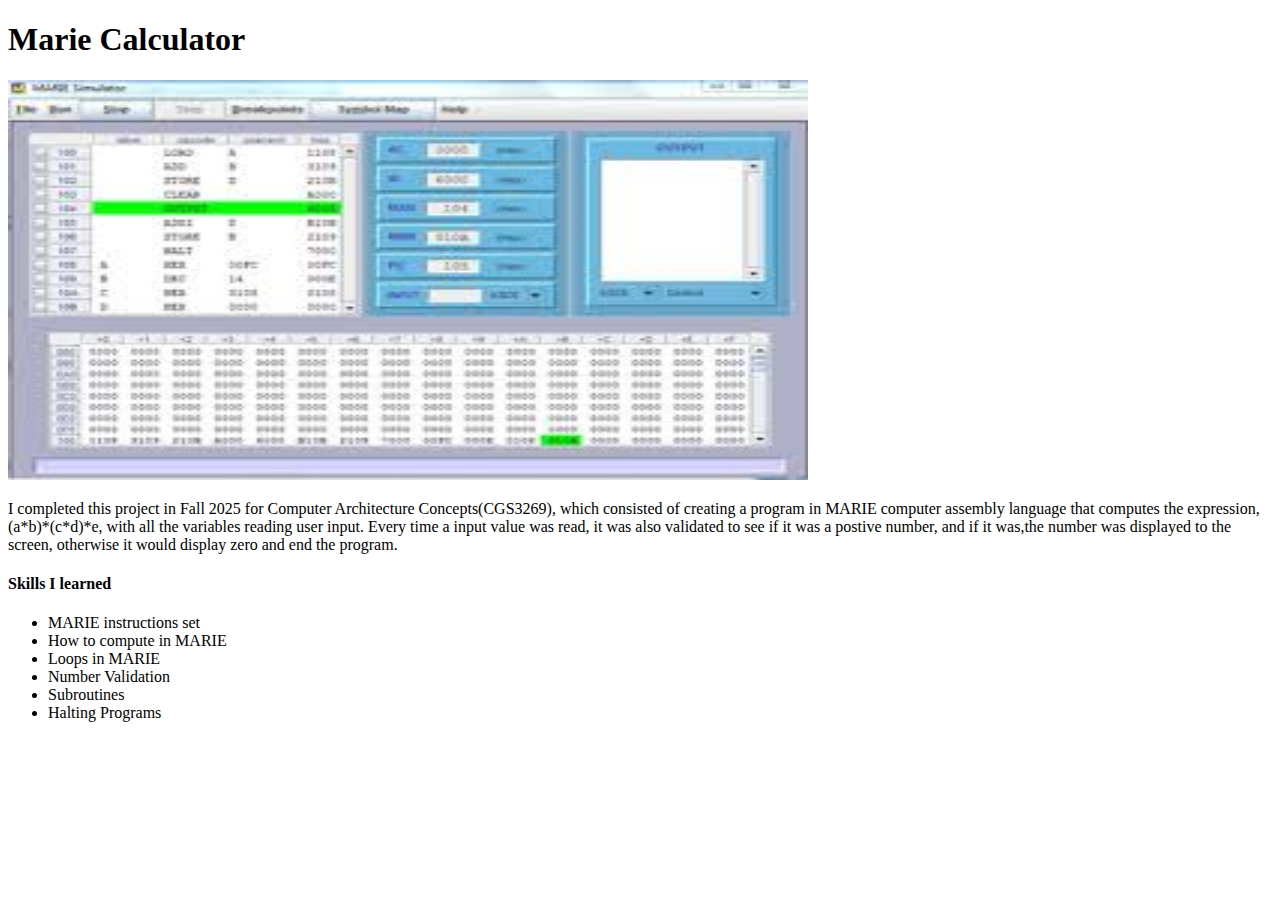
<file: mariecalculator.html>
<!DOCTYPE html>
<html lang="en">
    <header>
        <title>Marie Calculator</title>
    </header>
    <body>
        <h1>Marie Calculator</h1>
        <img src="mariesimulator.jpg" alt="MARIE instruction language simulator" width="800" height="400">
       <br>
        <p>
            I completed this project in Fall 2025 for Computer Architecture Concepts(CGS3269), which consisted of creating a program in MARIE computer assembly language that computes the expression, (a*b)*(c*d)*e, with all the variables reading user input. Every time a input value was read, it was also validated to see if it was a postive number, and if it was,the number was displayed to the screen, otherwise it would display zero and end the program.
        </p>
        <h4>Skills I learned</h4>
        <ul>
            <li>MARIE instructions set</li>
            <li>How to compute in MARIE</li>
            <li>Loops in MARIE</li>
            <li>Number Validation</li>
            <li>Subroutines</li>
            <li>Halting Programs</li>
        </ul>
    </body>
</html>
</file>
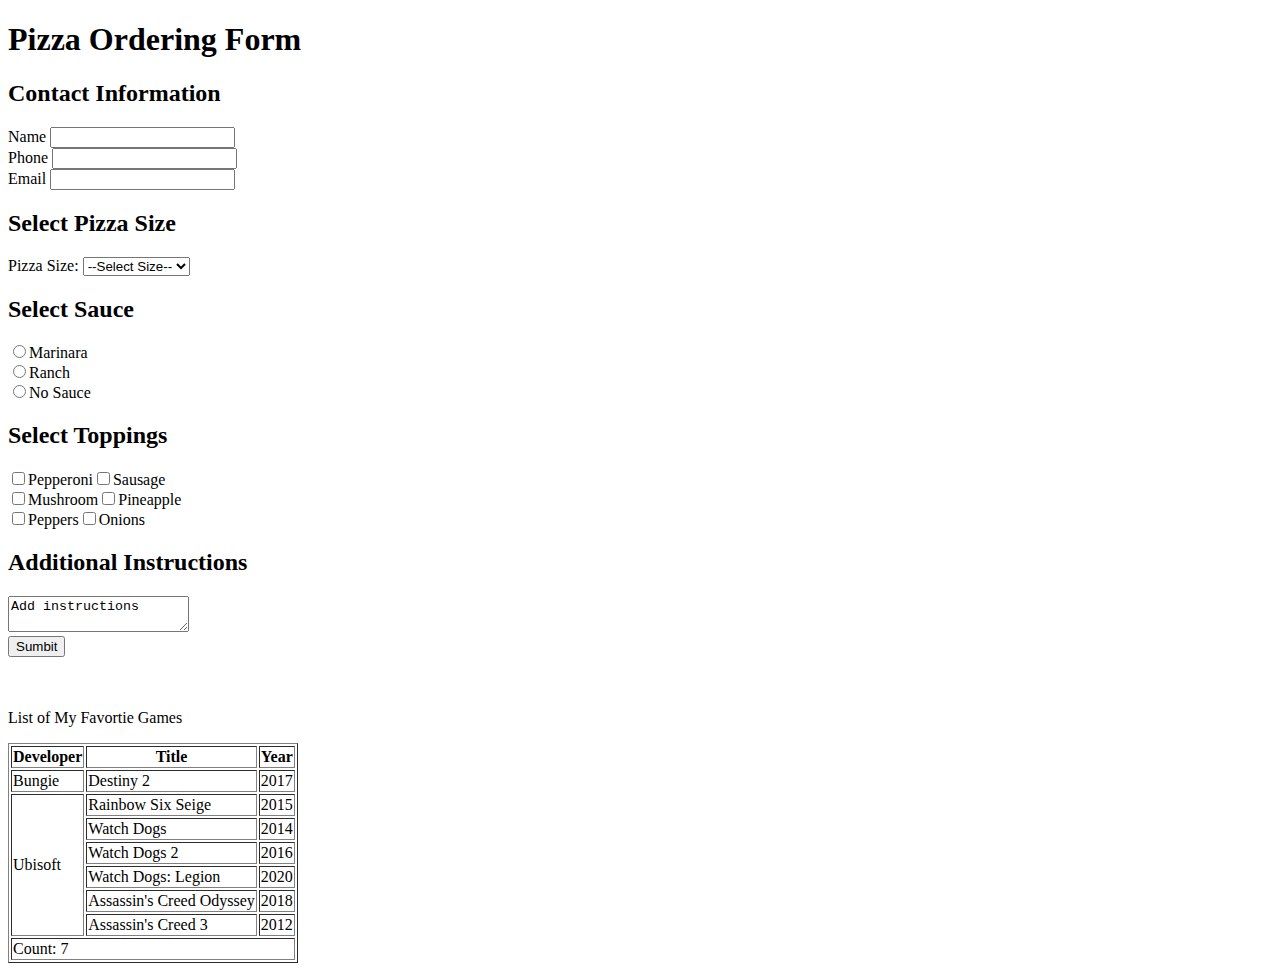
<file: pizza-ordering-form.html>
<!DOCTYPE html>
<html lang="en">
    <head>
        <title>Pizza Ordering Form</title>
    </head>
    <body>
        <form>
        <h1>Pizza Ordering Form</h1>

        <h2>Contact Information</h2>
        <label for="inName">Name</label>
        <input type="text" name="inName" id="inName" required>
        <br>
        <label for="inPhone">Phone</label>
        <input type="tel" name="inPhone" id="inPhone" required>
        <br>
        <label for="inEmail">Email</label>
        <input type="email" name="inEmail" id="inEmail" required>
        <br>


        <h2>Select Pizza Size</h2>
        <label for="PizzaSize">Pizza Size:</label> 
        <select name="PizzaSize" id="PizzaSize" required>
            <option value="">--Select Size--</option>
            <option value="Medium">Medium</option>
            <option value="Large">Large</option>
            <option value="XLarge">XLarge</option>
        </select>



        <h2>Select Sauce</h2>
        <input type="radio" name="Sauce" required><label>Marinara</label><br>
        <input type="radio" name="Sauce" required><label>Ranch</label><br>
        <input type="radio" name="Sauce" required><label>No Sauce</label><br>

        <h2>Select Toppings</h2>
        <input type="checkbox" name="Toppings"><label>Pepperoni</label><input type="checkbox" name="Toppings"><label>Sausage</label><br>
        <input type="checkbox" name="Toppings"><label>Mushroom</label><input type="checkbox" name="Toppings"><label>Pineapple</label><br>
        <input type="checkbox" name="Toppings"><label>Peppers</label><input type="checkbox" name="Toppings"><label>Onions</label><br>

        <h2>Additional Instructions</h2>
        <textarea name="AdditionalInstructions">Add instructions</textarea><br>
        <input type="submit" value="Sumbit">

        </form>
        <br>
        <br>

        <p>List of My Favortie Games</p>
        <table border="1">
            <tr>
                <th>Developer</th>
                <th>Title</th>
                <th>Year</th>
            </tr>
            <tr>
                <td>Bungie</td>
                <td>Destiny 2</td>
                <td>2017</td>
            </tr>
            <tr>
                <td rowspan="6">Ubisoft</td>
                <td>Rainbow Six Seige</td>
                <td>2015</td>
            </tr>
            <tr>
                <td>Watch Dogs</td>
                <td>2014</td>
            </tr>
            <tr>
                <td>Watch Dogs 2</td>
                <td>2016</td>
            </tr>
            <tr>
                <td>Watch Dogs: Legion</td>
                <td>2020</td>
            </tr>
            <tr>
                <td>Assassin's Creed Odyssey</td>
                <td>2018</td>
            </tr>
            <tr>
                <td>Assassin's Creed 3</td>
                <td>2012</td>
            </tr>
            <tr>
                <td colspan="3">Count: 7</td>
            </tr>
        </table>





    </body>
</html>
</file>
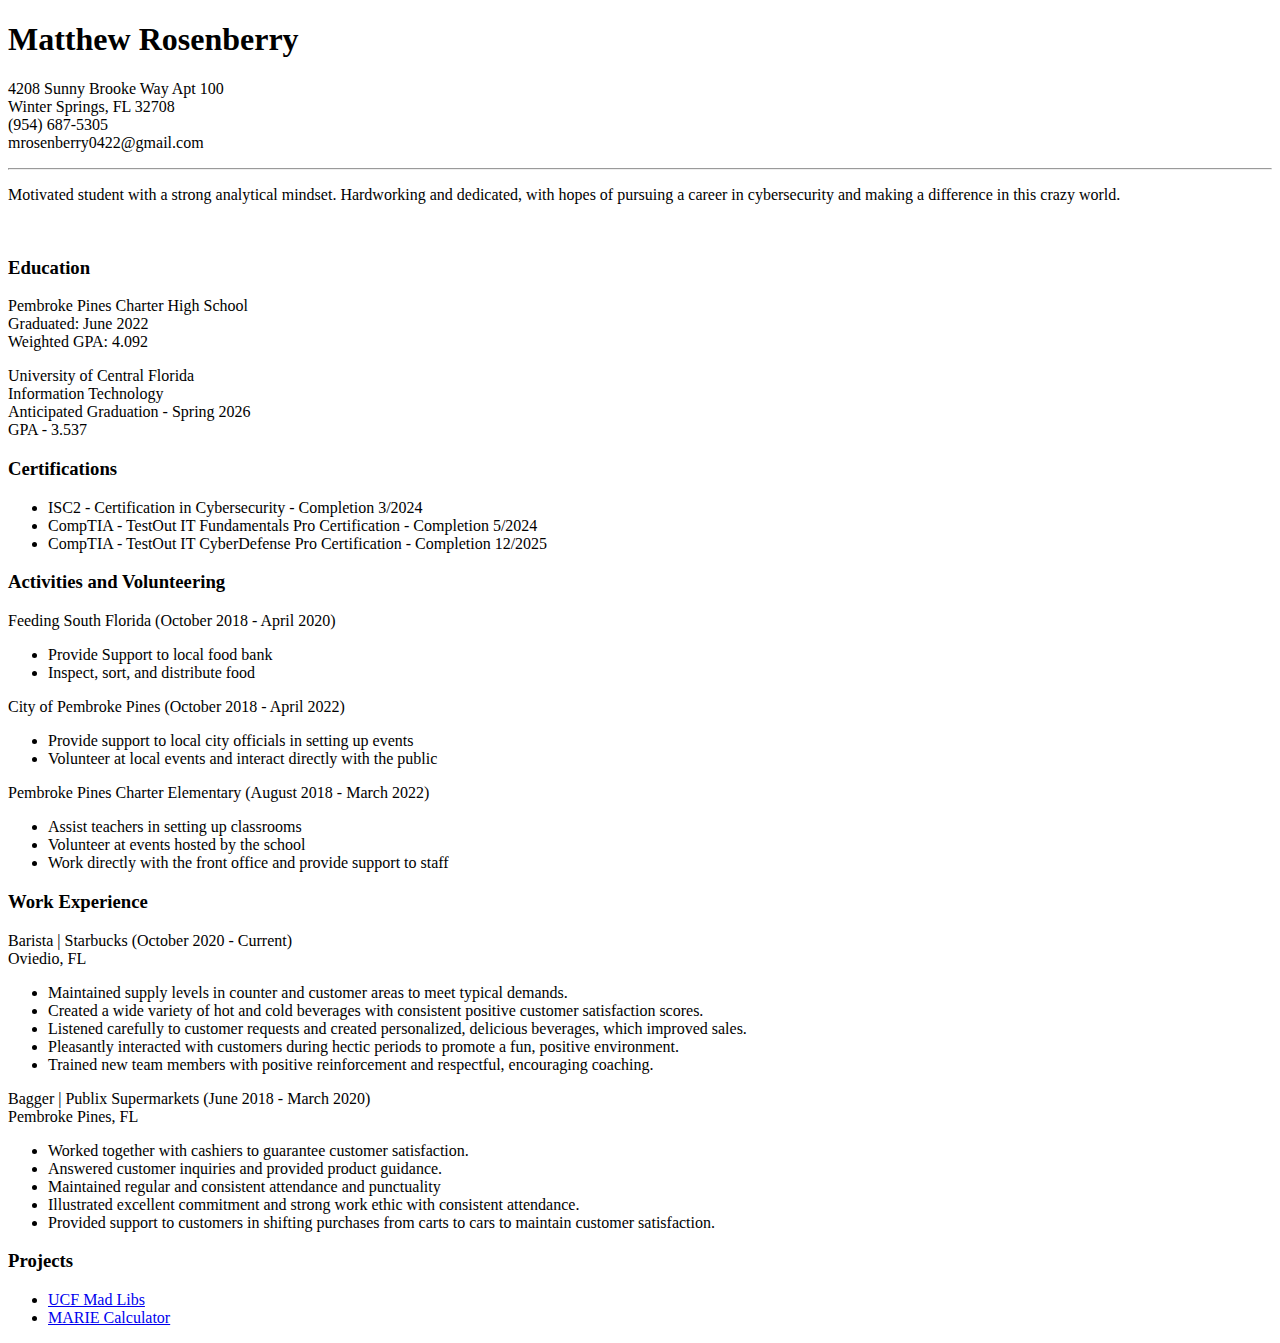
<file: resume.html>
<!DOCTYPE html>
<html lang="en">
    <header>
        <title>Resume</title>
    </header>
    <body>
        <h1>Matthew Rosenberry</h1>
        <p>4208 Sunny Brooke Way Apt 100<br>Winter Springs, FL 32708<br>(954) 687-5305<br>mrosenberry0422@gmail.com</p>
        <hr>
        <p>Motivated student with a strong analytical mindset. Hardworking and dedicated, with hopes of pursuing a career in cybersecurity and making a difference in this crazy world.</p>
        <br>

        <h3>Education</h3>
        <p>Pembroke Pines Charter High School<br>
            Graduated: June 2022<br>
            Weighted GPA: 4.092
        </p>
        <p>University of Central Florida<br>
            Information Technology<br>
            Anticipated Graduation - Spring 2026<br>
            GPA - 3.537
        </p>


        <h3>Certifications</h3>
        <ul>
            <li>ISC2 - Certification in Cybersecurity - Completion 3/2024</li>
            <li>CompTIA - TestOut IT Fundamentals Pro Certification - Completion 5/2024</li>
            <li>CompTIA - TestOut IT CyberDefense Pro Certification - Completion 12/2025</li>
        </ul>
        <h3>Activities and Volunteering</h3>
        <p>Feeding South Florida (October 2018 - April 2020)</p>
        <ul>
            <li>Provide Support to local food bank</li>
            <li>Inspect, sort, and distribute food</li>
        </ul>
        <p>City of Pembroke Pines (October 2018 - April 2022)</p>
        <ul>
            <li>Provide support to local city officials in setting up events</li>
            <li>Volunteer at local events and interact directly with the public</li>
        </ul>
        <p>Pembroke Pines Charter Elementary (August 2018 - March 2022)</p>
        <ul>
            <li>Assist teachers in setting up classrooms</li>
            <li>Volunteer at events hosted by the school</li>
            <li>Work directly with the front office and provide support to staff</li>
        </ul>


        <h3>Work Experience</h3>
        <p>Barista | Starbucks (October 2020 - Current)<br>
            Oviedio, FL
        </p>
        <ul>
            <li>Maintained supply levels in counter and customer areas to meet typical demands.</li>
            <li>Created a wide variety of hot and cold beverages with consistent positive customer satisfaction scores.</li>
            <li>Listened carefully to customer requests and created personalized, delicious beverages, which improved sales.</li>
            <li>Pleasantly interacted with customers during hectic periods to promote a fun, positive environment.</li>
            <li>Trained new team members with positive reinforcement and respectful, encouraging coaching.</li>
        </ul>
        <p>Bagger | Publix Supermarkets (June 2018 - March 2020)<br>
            Pembroke Pines, FL
        </p>
        <ul>
            <li>Worked together with cashiers to guarantee customer satisfaction.</li>
            <li>Answered customer inquiries and provided product guidance.</li>
            <li>Maintained regular and consistent attendance and punctuality</li>
            <li>Illustrated excellent commitment and strong work ethic with consistent attendance.</li>
            <li>Provided support to customers in shifting purchases from carts to cars to maintain customer satisfaction.</li>
        </ul>

        <h3>Projects</h3>
        <ul>
            <li><a href="ucfmadlibs.html">UCF Mad Libs</a></li>
            <li><a href="mariecalculator.html">MARIE Calculator</a></li>
        </ul>
        
    </body>
</html>
</file>
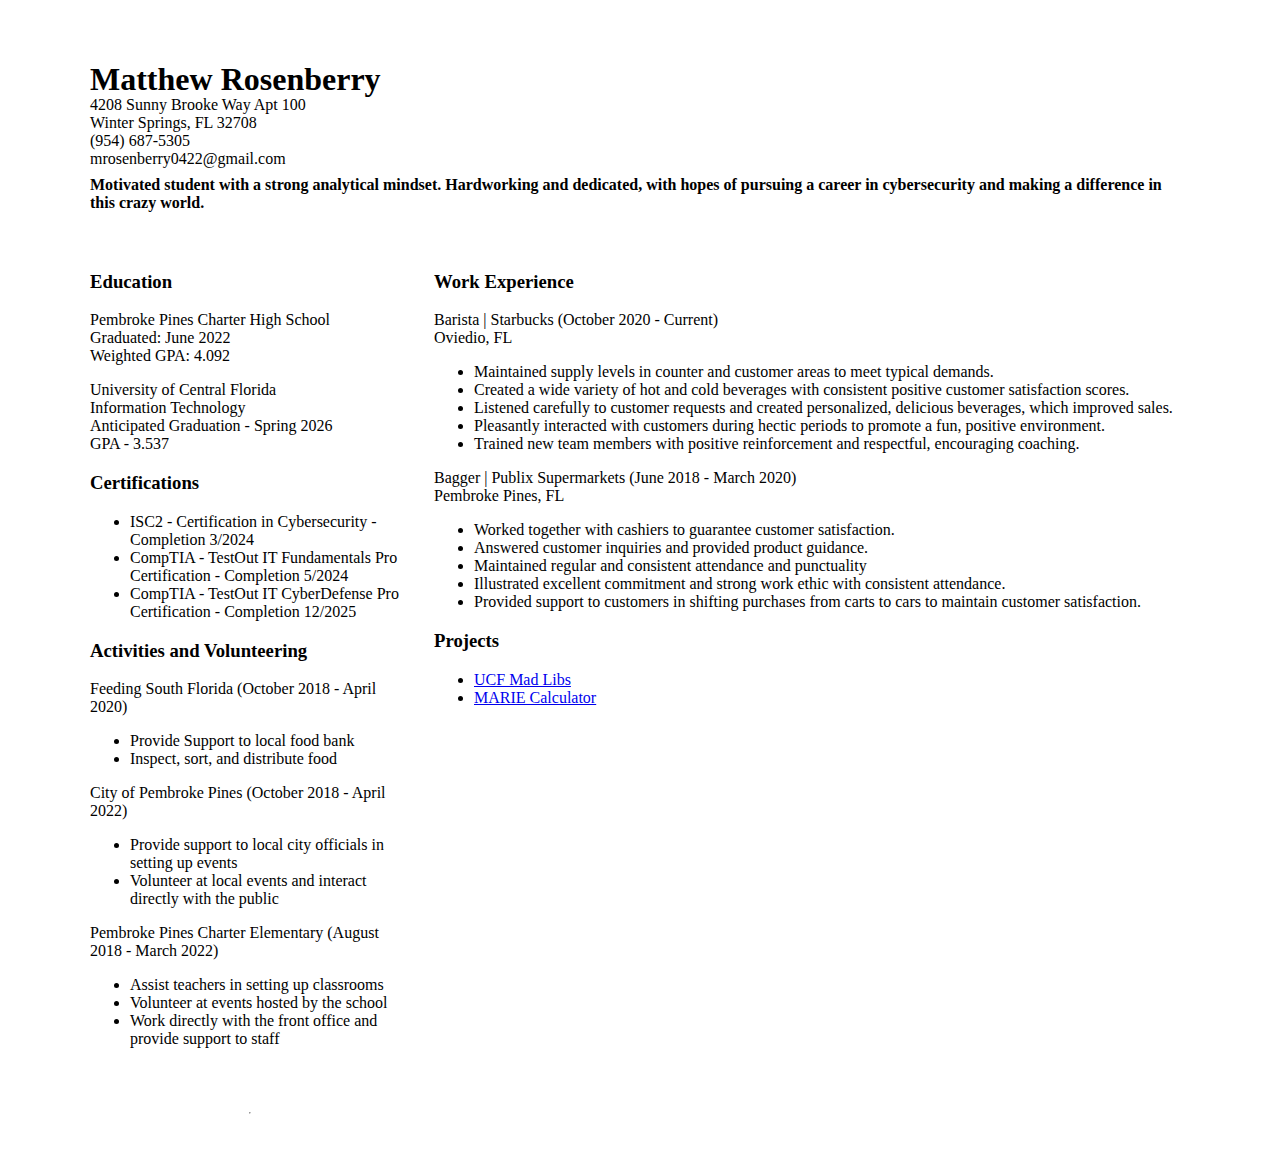
<file: resumecss.html>
<!DOCTYPE html>
<html lang="en">
    <head>
        <link rel="stylesheet" href="resumecss.css">
        <title>Resume</title>
    </head>
    <body>
        <div class="resume">
        <h1 class= "top">Matthew Rosenberry</h1>
        <p class="top" id="contact">4208 Sunny Brooke Way Apt 100<br>Winter Springs, FL 32708<br>(954) 687-5305<br>mrosenberry0422@gmail.com</p>
        <hr>
        <p class="top" id="statement">Motivated student with a strong analytical mindset. Hardworking and dedicated, with hopes of pursuing a career in cybersecurity and making a difference in this crazy world.</p>
        <br>

        <div class="leftcol">

        <h3>Education</h3>
        <p>Pembroke Pines Charter High School<br>
            Graduated: June 2022<br>
            Weighted GPA: 4.092
        </p>
        <p>University of Central Florida<br>
            Information Technology<br>
            Anticipated Graduation - Spring 2026<br>
            GPA - 3.537
        </p>


        <h3>Certifications</h3>
        <ul>
            <li>ISC2 - Certification in Cybersecurity - Completion 3/2024</li>
            <li>CompTIA - TestOut IT Fundamentals Pro Certification - Completion 5/2024</li>
            <li>CompTIA - TestOut IT CyberDefense Pro Certification - Completion 12/2025</li>
        </ul>
        <h3>Activities and Volunteering</h3>
        <p>Feeding South Florida (October 2018 - April 2020)</p>
        <ul>
            <li>Provide Support to local food bank</li>
            <li>Inspect, sort, and distribute food</li>
        </ul>
        <p>City of Pembroke Pines (October 2018 - April 2022)</p>
        <ul>
            <li>Provide support to local city officials in setting up events</li>
            <li>Volunteer at local events and interact directly with the public</li>
        </ul>
        <p>Pembroke Pines Charter Elementary (August 2018 - March 2022)</p>
        <ul>
            <li>Assist teachers in setting up classrooms</li>
            <li>Volunteer at events hosted by the school</li>
            <li>Work directly with the front office and provide support to staff</li>
        </ul>

        </div>
        <div class="rightcol">


        <h3>Work Experience</h3>
        <p>Barista | Starbucks (October 2020 - Current)<br>
            Oviedio, FL
        </p>
        <ul>
            <li>Maintained supply levels in counter and customer areas to meet typical demands.</li>
            <li>Created a wide variety of hot and cold beverages with consistent positive customer satisfaction scores.</li>
            <li>Listened carefully to customer requests and created personalized, delicious beverages, which improved sales.</li>
            <li>Pleasantly interacted with customers during hectic periods to promote a fun, positive environment.</li>
            <li>Trained new team members with positive reinforcement and respectful, encouraging coaching.</li>
        </ul>
        <p>Bagger | Publix Supermarkets (June 2018 - March 2020)<br>
            Pembroke Pines, FL
        </p>
        <ul>
            <li>Worked together with cashiers to guarantee customer satisfaction.</li>
            <li>Answered customer inquiries and provided product guidance.</li>
            <li>Maintained regular and consistent attendance and punctuality</li>
            <li>Illustrated excellent commitment and strong work ethic with consistent attendance.</li>
            <li>Provided support to customers in shifting purchases from carts to cars to maintain customer satisfaction.</li>
        </ul>

        <h3>Projects</h3>
        <ul>
            <li><a href="ucfmadlibs.html">UCF Mad Libs</a></li>
            <li><a href="mariecalculator.html">MARIE Calculator</a></li>
        </ul>
        </div>

        </div>
        
    </body>
</html>
</file>
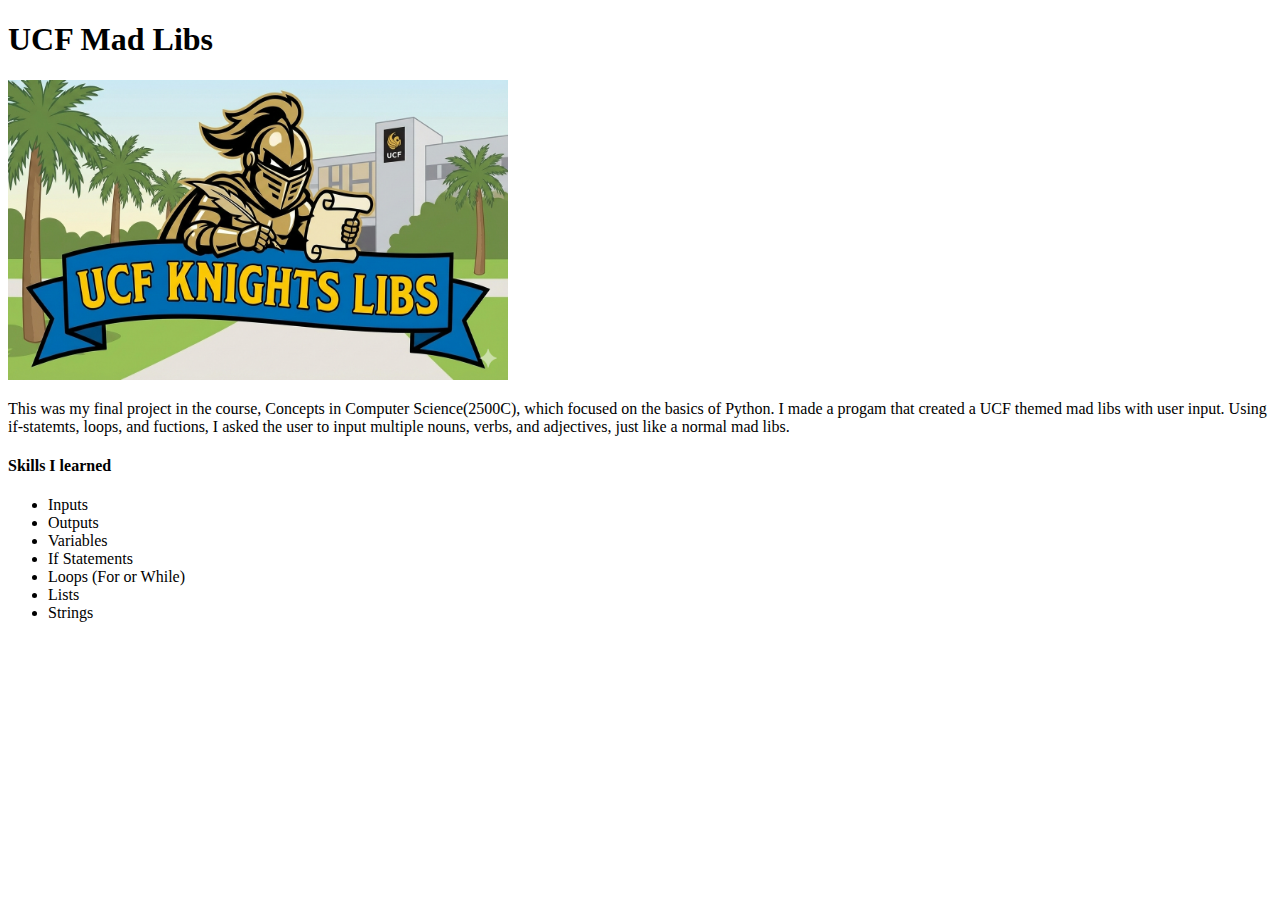
<file: ucfmadlibs.html>
<!DOCTYPE html>
<html lang="en">
    <header>
        <title>UCF Mad Libs</title>
    </header>
    <body>
        <h1>UCF Mad Libs</h1>
        <img src="ucfmadlibs.png" alt="UCF themed version of mad libs logo" width="500" height="300">
        <p>This was my final project in the course, Concepts in Computer Science(2500C), which focused on the basics of Python. I made a progam that created a UCF themed mad libs with user input. Using if-statemts, loops, and fuctions, I asked the user to input multiple nouns, verbs, and adjectives, just like a normal mad libs.</p>
        <h4>Skills I learned</h4>
        <ul>
            <li>Inputs</li>
            <li>Outputs</li>
            <li>Variables</li>
            <li>If Statements</li>
            <li>Loops (For or While)</li>
            <li>Lists</li>
            <li>Strings</li>
        </ul>
    </body>
</html>
</file>
<file: 5_css1.css>
body {
    background-color: lightblue;
}

h1 {
    text-align: center;
    font-size: 60px;
    font-family: Arial, Helvetica, sans-serif;
}

h2 {
    font-size: 30px;
    font-family: Arial, Helvetica, sans-serif;
}

#paragraph2 {
    line-height: 25px;
    width: 900px;
    padding: 15px 30px;
    border: 5px solid green;
    margin: 10px;
    background-color: white;
}

.blue {
    background-color: darkblue;
    color: white;
    padding: 15px;
}

ol {
    list-style: decimal-leading-zero;
}

ol a, ol a:visited{
    color:blue;
}

a[href*="w3schools"],a[href*="w3schools"]:visited{
    color: brown;
}

table {
    margin-top: 10px;
    border-collapse: collapse;
    font-size: 12px;
}

table, th, td {
    border: 1px solid black;
}


th {
    background-color: lightgrey;
    font-weight: 700;
    padding: 4px 8px;
    text-align: center;
}


td {
    background-color: white;
    padding: 6px 8px;
    vertical-align: top;
}
</file>
<file: DOM.css>
#showArea
{
    display: flex;
    flex-direction: column;
    width: 75%;
    margin: auto;
    margin-top: 30px;
}

#toggleButtons
{
    margin: auto;
    display: flex;
    width: 20%;
    justify-content: space-evenly;
}

#toggleButtons > *
{
    height: 50px;
    border-radius: 10px;
}

form#newContent{
    display: none;
    flex-direction: column;
    margin: auto;
    width: 75%;
    align-items: center;
}

form#filterContent{
    display: block;
    margin: auto;
}

.formRow
{
    width: 400px;
    font-size: 1.3em;
}

article.opinion{
    border: 1px solid red;
}

article.recipe{
    border: 1px solid lightskyblue;
}

article.update{
    border: 1px solid lightseagreen;
}

.marker
{
    float:right;
    font-size: 1.5em;
}

.date
{
    float:left;
    font-size: 1.5em;
}


.opinion .marker
{
    background-color: red;
}

.recipe .marker
{
    background-color: lightskyblue;
}

.update .marker
{
    background-color: lightseagreen;
}




body{
    padding: 0;
    margin: 0;
    width: 100%;
}

main{
    width: 100%;
}

main h1
{
    text-align: center;
    font-size: clamp(12px, 4vw, 24px);
}


header{
    background-color: goldenrod;
    text-align: center;
    position: sticky;
    top: 0px;
    font-size: 2.5vw;
    width: 100%;
    margin: 0;
    border: 1px solid black;
    font-family: 'Trebuchet MS', 'Lucida Sans Unicode', 'Lucida Grande', 'Lucida Sans', Arial, sans-serif;
}

main > div#articleList
{
    display:flex;
    flex-wrap: wrap;
    align-items: stretch;
    justify-content: center;
    font-family:'Lucida Sans', 'Lucida Sans Regular', 'Lucida Grande', 'Lucida Sans Unicode', Geneva, Verdana, sans-serif
}

article{
    width: 30%;
    margin-left:1.5%;
    margin-right: 1.5%;
    text-align: justify;
    font-size: clamp(8px, 1.5vw, 12px);
    border-radius: 5px;
}



footer
{
    padding-top: 5vh;
    font-size: 2vw;
    padding-bottom: 10vh;
    color: white;
    background-color: black;
}

a:visited
{
    color: darkblue;
}

footer p{
    text-align: center;
    margin: auto;
    width: 50%;
    
}

address > div
{
    display: grid;
    grid-template-columns: auto auto;
    justify-content: space-evenly;
    width: 75%;
    margin: auto;
}

nav{
    display: flex;
    flex-wrap: nowrap;
    width: 100%;
    margin: 0;
    padding: 0;
    justify-content: space-evenly;
    background-color: black;
}

nav button
{
    color:white;
    background-color: blue;
    text-decoration: none;
    font-size: 1.5vw;
    display: inline;
    width: 20%;
    padding: 1vw 0vw;
    text-wrap-mode: nowrap;
}

nav button:hover{
    background-color:darkgoldenrod;
}

nav button:active{
    background-color: gold;
}





@media screen and (max-width: 600px) {
    article{
        width: 75%;
        margin: auto;
    }
}

@media screen and (max-width: 1000px){

    main{
        width: 100%;
    }

    header{
        width: 100%;
    }
}
</file>
<file: CSSPL.css>
body {
  font-family: Arial, Helvetica, sans-serif;
  line-height: 1.45;
}


#jumpMenu {
  position: fixed;
  height: 100vh;
  width: 15%;
  background: darkgoldenrod
}

#jumpMenu h2 {
  margin: 0 0 14px;
  font-size: 35px;
  text-align: center;
}

#jumpMenu a {
  display: block;          
  width: 100%;             
  text-align: center;     
  padding: 1px 0;         
  margin: 10px 0;
  color: blue;          
  text-decoration: underline;
}



main {
  margin-left: 15%;
  min-height: 100vh;
  padding-top: 10%;
}


main > header {
  position: fixed;
  top: 0;                 
  width: 85%;                   
  background: red;
}


main > header > p {
  margin: 0;
  padding: 20px 0;
  text-align: center;
  font-size: 30px;
  font-weight: bold;
  color: black;
}


main > header nav {
  background: black;
  display: flex;
  justify-content: center;
}

main > header nav button {
  background: blue;
  color: white;
  border: none;
  padding: 15px 30px;
  margin: 10px;
  font-size: 18px;
}


main > h1 {
  margin: 0 0 22px;
  text-align: center;
  font-size: 50px;
  font-weight: 800;
  color: black;
}


#container {
  display: flex;
  flex-wrap: wrap;      
  gap: 24px;
  justify-content: center;
}

#container article {
  width: 300px;         
  padding: 16px;
}

#container article h2 {
  margin: 0 0 10px;
  font-size: 20px;
}

#container article p {
  margin: 0 0 10px;
  font-size: 15px;
}

#container article a {
  color: blue;
}


#thanks {
  display: block;
  position: fixed;
  right: 24px;
  bottom: 24px;
  margin: 0;
  padding: 18px 22px;
  background: lightblue;
  border: 2px solid #2d6a91;
  font-size: 37px;
  font-weight: 700;
}
</file>
<file: 7_transition.css>
body {
  font-family: Arial, Helvetica, sans-serif;
  line-height: 1.45;
}
 #menuItems {
  position: fixed;
  top: 0; left: 0;
  width: 15%;
  height: 100vh;
  background: black;
 }
 #menuItems > button{
  display: block;
  width: 100%;
  padding: 14px 10px;
  border: none;
  background: blue;
  color: white;
  font-size: 17px;
  cursor: pointer;
}

#menuItems > button:hover{
  background: darkgoldenrod;
  color: black;
}


#jumpMenu {
  list-style: none;
  margin: 0;
  padding: 10px 0;
  display: none;
  border-top: 2px solid black;
  border-bottom: 2px solid black;
  background: darkgoldenrod
}


#jumpMenu a {
  display: block;          
  width: 100%;             
  text-align: center;     
  color: blue;          
  text-decoration: underline;
}

#jumpMenu a:hover{
  background: blue;
  color: black;
}

#recentArticles:hover + #jumpMenu, #jumpMenu:hover{
  display: block;
}


main {
  margin-left: 15%;
  min-height: 100vh;
  padding-top: 10%;
}


main > header {
  position: fixed;
  top: 0;
  left: 15%;                 
  width: 85%;                   
  background: red;
  z-index: 10;
}


main > header > p {
  margin: 0;
  padding: 20px 0;
  text-align: center;
  font-size: 30px;
  font-weight: bold;
  color: black;
}



main > h1 {
  margin: 0 0 22px;
  text-align: center;
  font-size: 50px;
  font-weight: 800;
  color: black;
}


#container {
  display: flex;
  flex-wrap: wrap;      
  gap: 24px;
  justify-content: center;
}

#container article {
  width: 300px;         
  padding: 16px;
  color: lightgray;
  transform: scale(1);
  transition: color 2s, transform 2s;
}
#container article:hover{
  color: black;
  transform: scale(1.06);
}

#container article h2 {
  margin: 0 0 10px;
  font-size: 20px;
}

#container article p {
  margin: 0 0 10px;
  font-size: 15px;
}

#container article > p:first-of-type::first-letter{
  font-family: "Times New Roman", Times, serif;
  font-size: 36px;
}

#container article a {
  color: blue;
}

a[href*="google.com"]::after{
  content: "";
  display: inline-block;
  width: 18px;
  height: 18px;
  margin-left: 8px;
  background-image: url("differenttab.png");
  background-size: contain;
  background-repeat: no-repeat;
}

#thanks {
  display: block;
  position: fixed;
  right: 24px;
  bottom: 24px;
  margin: 0;
  padding: 18px 22px;
  background: lightblue;
  border: 2px solid #2d6a91;
  font-size: 37px;
  font-weight: 700;
}
</file>
<file: resumecss.css>
.resume{
  display: block;              
  padding: 16px;
}

.top, .leftcol, .rightcol{
  width: 100%;
}


.top {
    margin-bottom: 16px; 
}
#contact{
    padding-top: 40px;
}
#statement{
    padding-top: 120px;
    font-weight: 800;
}
.leftcol{ margin-bottom: 16px; }

/* ---------- DESKTOP/LAPTOP (1920px): two columns ---------- */
@media (min-width: 900px){
  .resume{
    max-width: 1100px;
    margin: 0 auto;
    padding: 32px;

    display: grid;
    grid-template-columns: 320px 1fr; 
    grid-template-areas:
      "top top"
      "leftcol rightcol";
    gap: 24px;
    align-items: start;
  }

  .top{ grid-area: top; }
  .leftcol{ grid-area: leftcol; top: 24px; }
  .rightcol{ grid-area: rightcol; }
}
</file>
